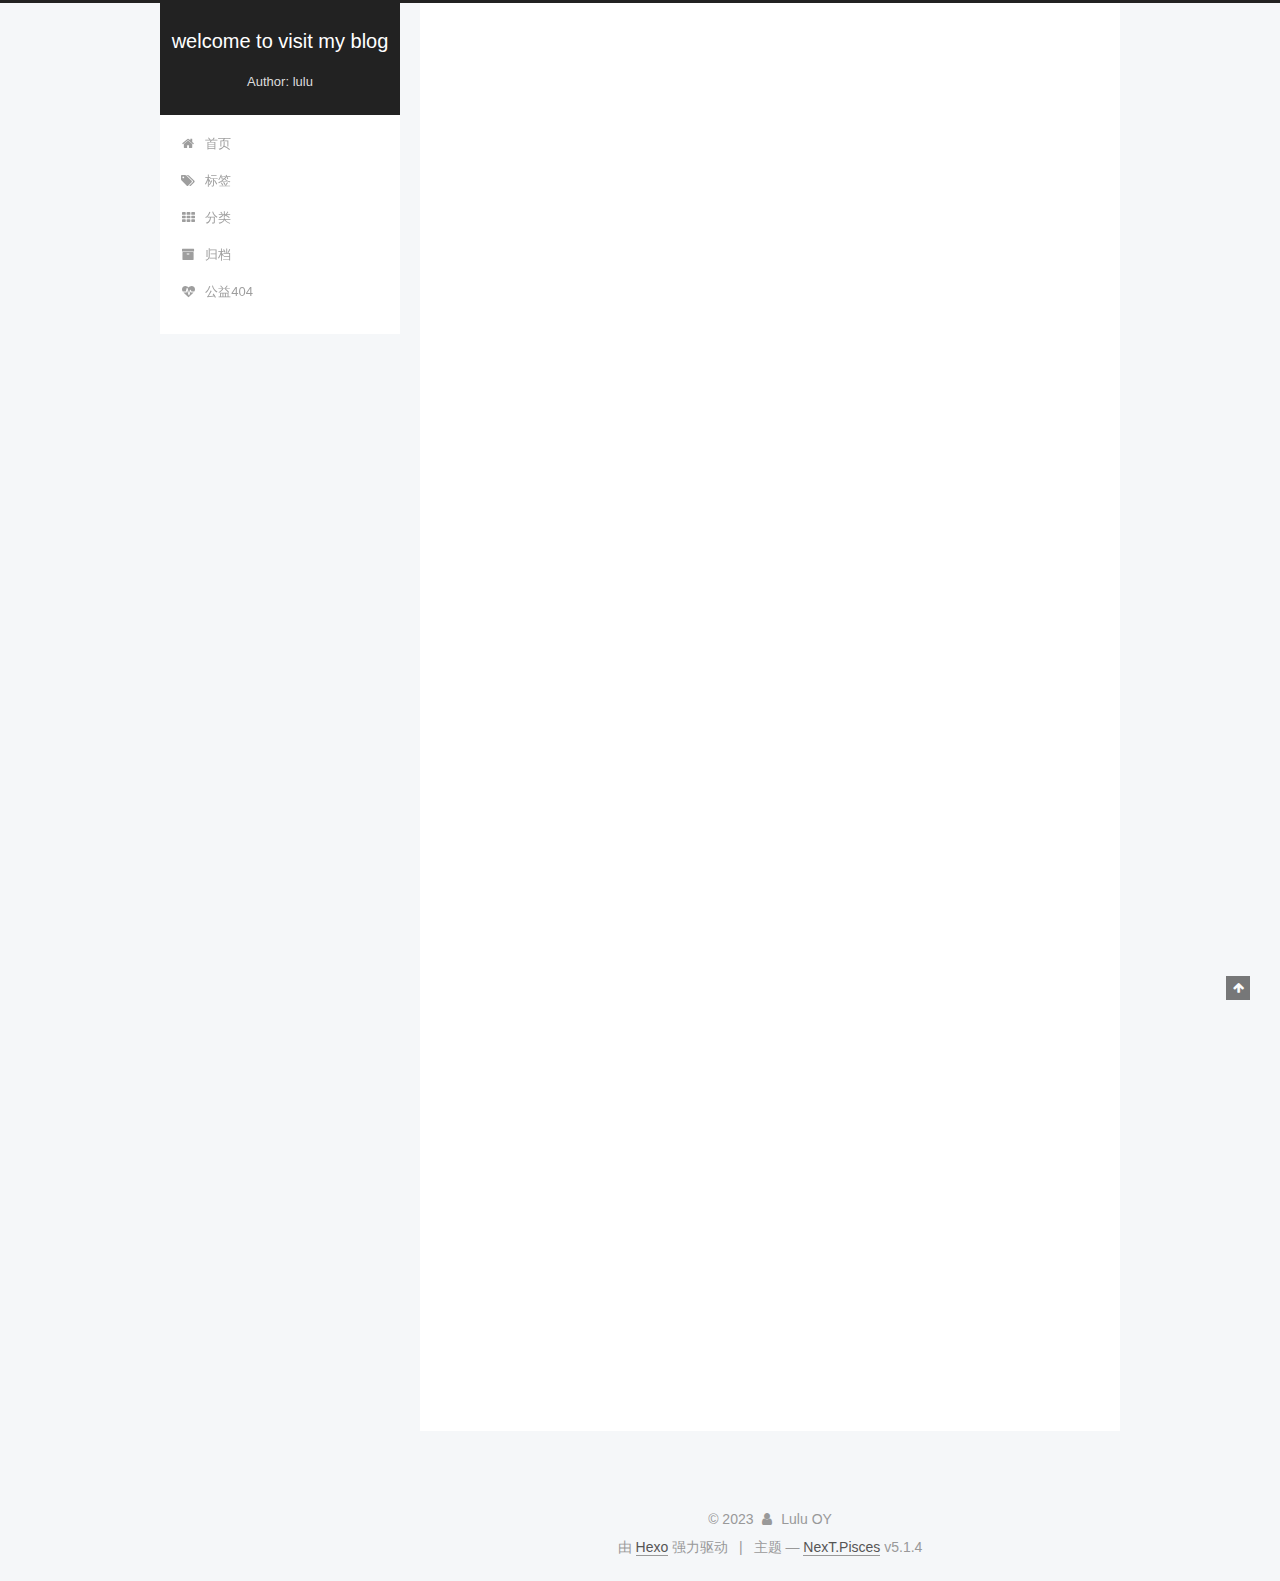
<file: index.html>
<!DOCTYPE html>



  


<html class="theme-next pisces use-motion" lang="zh-Hans">
<head>
  <meta charset="UTF-8"/>
<meta http-equiv="X-UA-Compatible" content="IE=edge" />
<meta name="viewport" content="width=device-width, initial-scale=1, maximum-scale=1"/>
<meta name="theme-color" content="#222">









<meta http-equiv="Cache-Control" content="no-transform" />
<meta http-equiv="Cache-Control" content="no-siteapp" />
















  
  
  <link href="/lib/fancybox/source/jquery.fancybox.css?v=2.1.5" rel="stylesheet" type="text/css" />







<link href="/lib/font-awesome/css/font-awesome.min.css?v=4.6.2" rel="stylesheet" type="text/css" />

<link href="/css/main.css?v=5.1.4" rel="stylesheet" type="text/css" />


  <link rel="apple-touch-icon" sizes="180x180" href="/images/apple-touch-icon-next.png?v=5.1.4">


  <link rel="icon" type="image/png" sizes="32x32" href="/images/favicon-32x32-next.png?v=5.1.4">


  <link rel="icon" type="image/png" sizes="16x16" href="/images/favicon-16x16-next.png?v=5.1.4">


  <link rel="mask-icon" href="/images/logo.svg?v=5.1.4" color="#222">





  <meta name="keywords" content="Hexo, NexT" />










<meta name="description" content="record the problems encountered at work">
<meta property="og:type" content="website">
<meta property="og:title" content="welcome to visit my blog">
<meta property="og:url" content="https://oyllliku.github.io/index.html">
<meta property="og:site_name" content="welcome to visit my blog">
<meta property="og:description" content="record the problems encountered at work">
<meta property="og:locale">
<meta property="article:author" content="Lulu OY">
<meta name="twitter:card" content="summary">



<script type="text/javascript" id="hexo.configurations">
  var NexT = window.NexT || {};
  var CONFIG = {
    root: '',
    scheme: 'Pisces',
    version: '5.1.4',
    sidebar: {"position":"left","display":"post","offset":12,"b2t":false,"scrollpercent":false,"onmobile":false},
    fancybox: true,
    tabs: true,
    motion: {"enable":true,"async":false,"transition":{"post_block":"fadeIn","post_header":"slideDownIn","post_body":"slideDownIn","coll_header":"slideLeftIn","sidebar":"slideUpIn"}},
    duoshuo: {
      userId: '0',
      author: '博主'
    },
    algolia: {
      applicationID: '',
      apiKey: '',
      indexName: '',
      hits: {"per_page":10},
      labels: {"input_placeholder":"Search for Posts","hits_empty":"We didn't find any results for the search: ${query}","hits_stats":"${hits} results found in ${time} ms"}
    }
  };
</script>



  <link rel="canonical" href="https://oyllliku.github.io/"/>





  <title>welcome to visit my blog</title>
  








<meta name="generator" content="Hexo 6.3.0"></head>

<body itemscope itemtype="http://schema.org/WebPage" lang="zh-Hans">

  
  
    
  

  <div class="container sidebar-position-left 
  page-home">
    <div class="headband"></div>

    <header id="header" class="header" itemscope itemtype="http://schema.org/WPHeader">
      <div class="header-inner"><div class="site-brand-wrapper">
  <div class="site-meta ">
    

    <div class="custom-logo-site-title">
      <a href="/"  class="brand" rel="start">
        <span class="logo-line-before"><i></i></span>
        <span class="site-title">welcome to visit my blog</span>
        <span class="logo-line-after"><i></i></span>
      </a>
    </div>
      
        <p class="site-subtitle">Author: lulu</p>
      
  </div>

  <div class="site-nav-toggle">
    <button>
      <span class="btn-bar"></span>
      <span class="btn-bar"></span>
      <span class="btn-bar"></span>
    </button>
  </div>
</div>

<nav class="site-nav">
  

  
    <ul id="menu" class="menu">
      
        
        <li class="menu-item menu-item-home">
          <a href="/" rel="section">
            
              <i class="menu-item-icon fa fa-fw fa-home"></i> <br />
            
            首页
          </a>
        </li>
      
        
        <li class="menu-item menu-item-tags">
          <a href="/tags/" rel="section">
            
              <i class="menu-item-icon fa fa-fw fa-tags"></i> <br />
            
            标签
          </a>
        </li>
      
        
        <li class="menu-item menu-item-categories">
          <a href="/categories/" rel="section">
            
              <i class="menu-item-icon fa fa-fw fa-th"></i> <br />
            
            分类
          </a>
        </li>
      
        
        <li class="menu-item menu-item-archives">
          <a href="/archives/" rel="section">
            
              <i class="menu-item-icon fa fa-fw fa-archive"></i> <br />
            
            归档
          </a>
        </li>
      
        
        <li class="menu-item menu-item-commonweal">
          <a href="/404/" rel="section">
            
              <i class="menu-item-icon fa fa-fw fa-heartbeat"></i> <br />
            
            公益404
          </a>
        </li>
      

      
    </ul>
  

  
</nav>



 </div>
    </header>

    <main id="main" class="main">
      <div class="main-inner">
        <div class="content-wrap">
          <div id="content" class="content">
            
  <section id="posts" class="posts-expand">
    
      

  

  
  
  

  <article class="post post-type-normal" itemscope itemtype="http://schema.org/Article">
  
  
  
  <div class="post-block">
    <link itemprop="mainEntityOfPage" href="https://oyllliku.github.io/2023/06/08/vitualSVNServer/">

    <span hidden itemprop="author" itemscope itemtype="http://schema.org/Person">
      <meta itemprop="name" content="">
      <meta itemprop="description" content="">
      <meta itemprop="image" content="/images/avatar.gif">
    </span>

    <span hidden itemprop="publisher" itemscope itemtype="http://schema.org/Organization">
      <meta itemprop="name" content="welcome to visit my blog">
    </span>

    
      <header class="post-header">

        
        
          <h1 class="post-title" itemprop="name headline">
                
                <a class="post-title-link" href="/2023/06/08/vitualSVNServer/" itemprop="url">安装vitualSVNServer时遇到的问题</a></h1>
        

        <div class="post-meta">
          <span class="post-time">
            
              <span class="post-meta-item-icon">
                <i class="fa fa-calendar-o"></i>
              </span>
              
                <span class="post-meta-item-text">发表于</span>
              
              <time title="创建于" itemprop="dateCreated datePublished" datetime="2023-06-08T17:20:28+08:00">
                2023-06-08
              </time>
            

            

            
          </span>

          

          
            
          

          
          

          

          

          

        </div>
      </header>
    

    
    
    
    <div class="post-body" itemprop="articleBody">

      
      

      
        
          
            <h3 id="在vitualSVNServer安装的时候遇到如下问题："><a href="#在vitualSVNServer安装的时候遇到如下问题：" class="headerlink" title="在vitualSVNServer安装的时候遇到如下问题："></a>在vitualSVNServer安装的时候遇到如下问题：</h3><p><img src="https://oyllliku.github.io/2023/06/08/vitualSVNServer/1686218153353.png" alt="1686218153353"></p>
<h3 id="看网上很多操作，有一条叫我去掉勾选这个"><a href="#看网上很多操作，有一条叫我去掉勾选这个" class="headerlink" title="看网上很多操作，有一条叫我去掉勾选这个"></a>看网上很多操作，有一条叫我去掉勾选这个</h3><p><img src="https://oyllliku.github.io/2023/06/08/vitualSVNServer/1686218174744.png" alt="1686218174744"></p>
<p>但是结果都没有操作成功。于是我打算试一试，在安装的时候不立马选择finish，而是看一看安装的日志：</p>
<p>上面显示的跟这个对话框显示的一样，但是对话框我没有认真看，原来是因为我的计算机名称不符合规范，于是我修改了计算机名称，重启之后安装成功！</p>

          
        
      
    </div>
    
    
    

    

    

    

    <footer class="post-footer">
      

      

      

      
      
        <div class="post-eof"></div>
      
    </footer>
  </div>
  
  
  
  </article>


    
  </section>

  


          </div>
          


          

        </div>
        
          
  
  <div class="sidebar-toggle">
    <div class="sidebar-toggle-line-wrap">
      <span class="sidebar-toggle-line sidebar-toggle-line-first"></span>
      <span class="sidebar-toggle-line sidebar-toggle-line-middle"></span>
      <span class="sidebar-toggle-line sidebar-toggle-line-last"></span>
    </div>
  </div>

  <aside id="sidebar" class="sidebar">
    
    <div class="sidebar-inner">

      

      

      <section class="site-overview-wrap sidebar-panel sidebar-panel-active">
        <div class="site-overview">
          <div class="site-author motion-element" itemprop="author" itemscope itemtype="http://schema.org/Person">
            
              <p class="site-author-name" itemprop="name"></p>
              <p class="site-description motion-element" itemprop="description"></p>
          </div>

          <nav class="site-state motion-element">

            
              <div class="site-state-item site-state-posts">
              
                <a href="/archives/%7C%7Carchive">
              
                  <span class="site-state-item-count">1</span>
                  <span class="site-state-item-name">日志</span>
                </a>
              </div>
            

            

            
              
              
              <div class="site-state-item site-state-tags">
                
                  <span class="site-state-item-count">1</span>
                  <span class="site-state-item-name">标签</span>
                
              </div>
            

          </nav>

          

          

          
          

          
          

          

        </div>
      </section>

      

      

    </div>
  </aside>


        
      </div>
    </main>

    <footer id="footer" class="footer">
      <div class="footer-inner">
        <div class="copyright">&copy; <span itemprop="copyrightYear">2023</span>
  <span class="with-love">
    <i class="fa fa-user"></i>
  </span>
  <span class="author" itemprop="copyrightHolder">Lulu OY</span>

  
</div>


  <div class="powered-by">由 <a class="theme-link" target="_blank" href="https://hexo.io">Hexo</a> 强力驱动</div>



  <span class="post-meta-divider">|</span>



  <div class="theme-info">主题 &mdash; <a class="theme-link" target="_blank" href="https://github.com/iissnan/hexo-theme-next">NexT.Pisces</a> v5.1.4</div>




        







        
      </div>
    </footer>

    
      <div class="back-to-top">
        <i class="fa fa-arrow-up"></i>
        
      </div>
    

    

  </div>

  

<script type="text/javascript">
  if (Object.prototype.toString.call(window.Promise) !== '[object Function]') {
    window.Promise = null;
  }
</script>









  












  
  
    <script type="text/javascript" src="/lib/jquery/index.js?v=2.1.3"></script>
  

  
  
    <script type="text/javascript" src="/lib/fastclick/lib/fastclick.min.js?v=1.0.6"></script>
  

  
  
    <script type="text/javascript" src="/lib/jquery_lazyload/jquery.lazyload.js?v=1.9.7"></script>
  

  
  
    <script type="text/javascript" src="/lib/velocity/velocity.min.js?v=1.2.1"></script>
  

  
  
    <script type="text/javascript" src="/lib/velocity/velocity.ui.min.js?v=1.2.1"></script>
  

  
  
    <script type="text/javascript" src="/lib/fancybox/source/jquery.fancybox.pack.js?v=2.1.5"></script>
  


  


  <script type="text/javascript" src="/js/src/utils.js?v=5.1.4"></script>

  <script type="text/javascript" src="/js/src/motion.js?v=5.1.4"></script>



  
  


  <script type="text/javascript" src="/js/src/affix.js?v=5.1.4"></script>

  <script type="text/javascript" src="/js/src/schemes/pisces.js?v=5.1.4"></script>



  

  


  <script type="text/javascript" src="/js/src/bootstrap.js?v=5.1.4"></script>



  


  




	





  





  












  





  

  

  

  
  

  

  

  

</body>
</html>
</file>
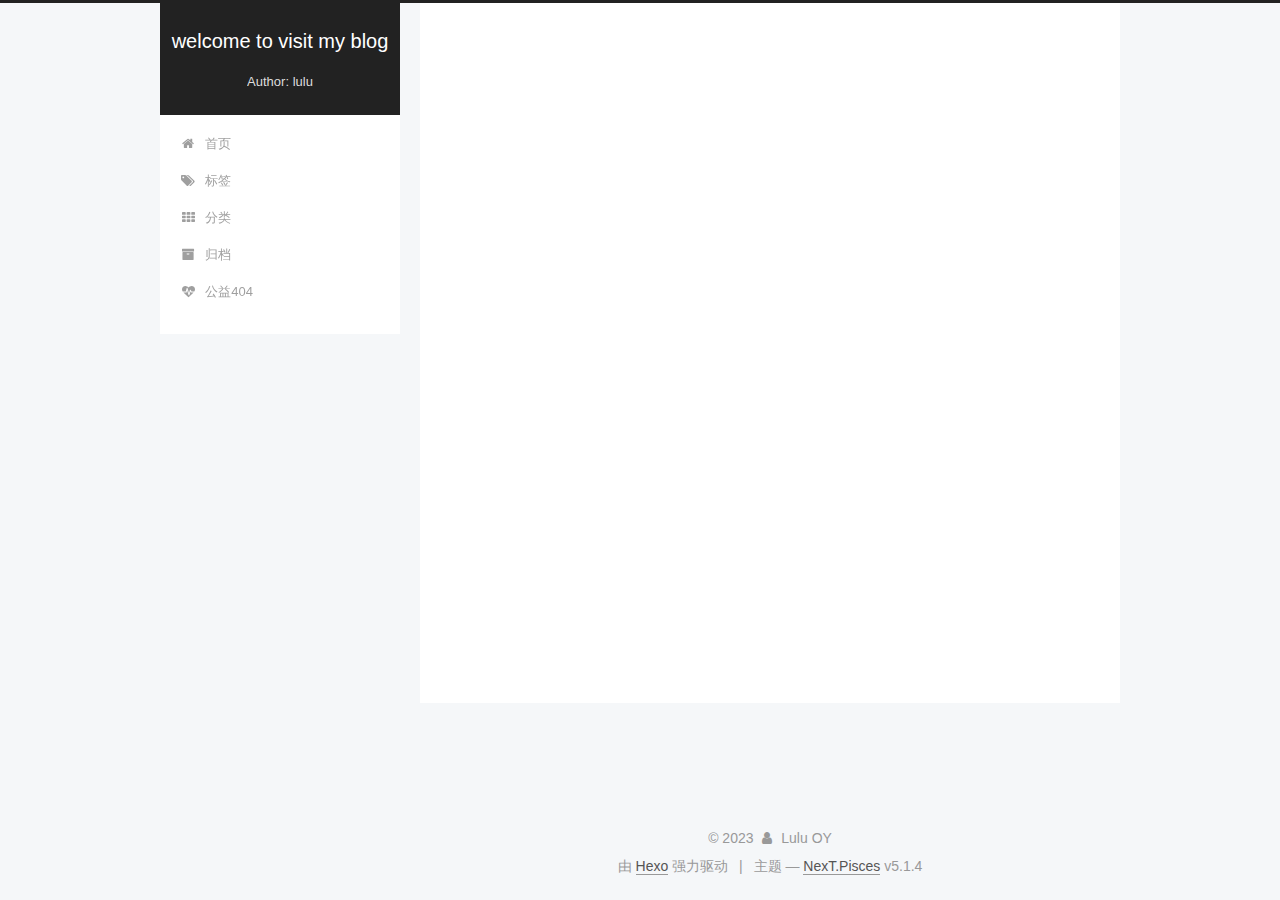
<file: archives/index.html>
<!DOCTYPE html>



  


<html class="theme-next pisces use-motion" lang="zh-Hans">
<head>
  <meta charset="UTF-8"/>
<meta http-equiv="X-UA-Compatible" content="IE=edge" />
<meta name="viewport" content="width=device-width, initial-scale=1, maximum-scale=1"/>
<meta name="theme-color" content="#222">









<meta http-equiv="Cache-Control" content="no-transform" />
<meta http-equiv="Cache-Control" content="no-siteapp" />
















  
  
  <link href="/lib/fancybox/source/jquery.fancybox.css?v=2.1.5" rel="stylesheet" type="text/css" />







<link href="/lib/font-awesome/css/font-awesome.min.css?v=4.6.2" rel="stylesheet" type="text/css" />

<link href="/css/main.css?v=5.1.4" rel="stylesheet" type="text/css" />


  <link rel="apple-touch-icon" sizes="180x180" href="/images/apple-touch-icon-next.png?v=5.1.4">


  <link rel="icon" type="image/png" sizes="32x32" href="/images/favicon-32x32-next.png?v=5.1.4">


  <link rel="icon" type="image/png" sizes="16x16" href="/images/favicon-16x16-next.png?v=5.1.4">


  <link rel="mask-icon" href="/images/logo.svg?v=5.1.4" color="#222">





  <meta name="keywords" content="Hexo, NexT" />










<meta name="description" content="record the problems encountered at work">
<meta property="og:type" content="website">
<meta property="og:title" content="welcome to visit my blog">
<meta property="og:url" content="https://oyllliku.github.io/archives/index.html">
<meta property="og:site_name" content="welcome to visit my blog">
<meta property="og:description" content="record the problems encountered at work">
<meta property="og:locale">
<meta property="article:author" content="Lulu OY">
<meta name="twitter:card" content="summary">



<script type="text/javascript" id="hexo.configurations">
  var NexT = window.NexT || {};
  var CONFIG = {
    root: '',
    scheme: 'Pisces',
    version: '5.1.4',
    sidebar: {"position":"left","display":"post","offset":12,"b2t":false,"scrollpercent":false,"onmobile":false},
    fancybox: true,
    tabs: true,
    motion: {"enable":true,"async":false,"transition":{"post_block":"fadeIn","post_header":"slideDownIn","post_body":"slideDownIn","coll_header":"slideLeftIn","sidebar":"slideUpIn"}},
    duoshuo: {
      userId: '0',
      author: '博主'
    },
    algolia: {
      applicationID: '',
      apiKey: '',
      indexName: '',
      hits: {"per_page":10},
      labels: {"input_placeholder":"Search for Posts","hits_empty":"We didn't find any results for the search: ${query}","hits_stats":"${hits} results found in ${time} ms"}
    }
  };
</script>



  <link rel="canonical" href="https://oyllliku.github.io/archives/"/>





  <title>归档 | welcome to visit my blog</title>
  








<meta name="generator" content="Hexo 6.3.0"></head>

<body itemscope itemtype="http://schema.org/WebPage" lang="zh-Hans">

  
  
    
  

  <div class="container sidebar-position-left page-archive">
    <div class="headband"></div>

    <header id="header" class="header" itemscope itemtype="http://schema.org/WPHeader">
      <div class="header-inner"><div class="site-brand-wrapper">
  <div class="site-meta ">
    

    <div class="custom-logo-site-title">
      <a href="/"  class="brand" rel="start">
        <span class="logo-line-before"><i></i></span>
        <span class="site-title">welcome to visit my blog</span>
        <span class="logo-line-after"><i></i></span>
      </a>
    </div>
      
        <p class="site-subtitle">Author: lulu</p>
      
  </div>

  <div class="site-nav-toggle">
    <button>
      <span class="btn-bar"></span>
      <span class="btn-bar"></span>
      <span class="btn-bar"></span>
    </button>
  </div>
</div>

<nav class="site-nav">
  

  
    <ul id="menu" class="menu">
      
        
        <li class="menu-item menu-item-home">
          <a href="/" rel="section">
            
              <i class="menu-item-icon fa fa-fw fa-home"></i> <br />
            
            首页
          </a>
        </li>
      
        
        <li class="menu-item menu-item-tags">
          <a href="/tags/" rel="section">
            
              <i class="menu-item-icon fa fa-fw fa-tags"></i> <br />
            
            标签
          </a>
        </li>
      
        
        <li class="menu-item menu-item-categories">
          <a href="/categories/" rel="section">
            
              <i class="menu-item-icon fa fa-fw fa-th"></i> <br />
            
            分类
          </a>
        </li>
      
        
        <li class="menu-item menu-item-archives">
          <a href="/archives/" rel="section">
            
              <i class="menu-item-icon fa fa-fw fa-archive"></i> <br />
            
            归档
          </a>
        </li>
      
        
        <li class="menu-item menu-item-commonweal">
          <a href="/404/" rel="section">
            
              <i class="menu-item-icon fa fa-fw fa-heartbeat"></i> <br />
            
            公益404
          </a>
        </li>
      

      
    </ul>
  

  
</nav>



 </div>
    </header>

    <main id="main" class="main">
      <div class="main-inner">
        <div class="content-wrap">
          <div id="content" class="content">
            

  
  
  
  <div class="post-block archive">
    <div id="posts" class="posts-collapse">
      <span class="archive-move-on"></span>

      <span class="archive-page-counter">
        
        
        
          
        
        嗯..! 目前共计 1 篇日志。 继续努力。
      </span>

      

        
        
        

        
          
          <div class="collection-title">
            <h1 class="archive-year" id="archive-year-2023">2023</h1>
          </div>
        
        

        

  <article class="post post-type-normal" itemscope itemtype="http://schema.org/Article">
    <header class="post-header">

      <h2 class="post-title">
        
            <a class="post-title-link" href="/2023/06/08/vitualSVNServer/" itemprop="url">
              
                <span itemprop="name">安装vitualSVNServer时遇到的问题</span>
              
            </a>
        
      </h2>

      <div class="post-meta">
        <time class="post-time" itemprop="dateCreated"
              datetime="2023-06-08T17:20:28+08:00"
              content="2023-06-08" >
          06-08
        </time>
      </div>

    </header>
  </article>



      

    </div>
  </div>
  
  
  

  



          </div>
          


          

        </div>
        
          
  
  <div class="sidebar-toggle">
    <div class="sidebar-toggle-line-wrap">
      <span class="sidebar-toggle-line sidebar-toggle-line-first"></span>
      <span class="sidebar-toggle-line sidebar-toggle-line-middle"></span>
      <span class="sidebar-toggle-line sidebar-toggle-line-last"></span>
    </div>
  </div>

  <aside id="sidebar" class="sidebar">
    
    <div class="sidebar-inner">

      

      

      <section class="site-overview-wrap sidebar-panel sidebar-panel-active">
        <div class="site-overview">
          <div class="site-author motion-element" itemprop="author" itemscope itemtype="http://schema.org/Person">
            
              <p class="site-author-name" itemprop="name"></p>
              <p class="site-description motion-element" itemprop="description"></p>
          </div>

          <nav class="site-state motion-element">

            
              <div class="site-state-item site-state-posts">
              
                <a href="/archives/%7C%7Carchive">
              
                  <span class="site-state-item-count">1</span>
                  <span class="site-state-item-name">日志</span>
                </a>
              </div>
            

            

            
              
              
              <div class="site-state-item site-state-tags">
                
                  <span class="site-state-item-count">1</span>
                  <span class="site-state-item-name">标签</span>
                
              </div>
            

          </nav>

          

          

          
          

          
          

          

        </div>
      </section>

      

      

    </div>
  </aside>


        
      </div>
    </main>

    <footer id="footer" class="footer">
      <div class="footer-inner">
        <div class="copyright">&copy; <span itemprop="copyrightYear">2023</span>
  <span class="with-love">
    <i class="fa fa-user"></i>
  </span>
  <span class="author" itemprop="copyrightHolder">Lulu OY</span>

  
</div>


  <div class="powered-by">由 <a class="theme-link" target="_blank" href="https://hexo.io">Hexo</a> 强力驱动</div>



  <span class="post-meta-divider">|</span>



  <div class="theme-info">主题 &mdash; <a class="theme-link" target="_blank" href="https://github.com/iissnan/hexo-theme-next">NexT.Pisces</a> v5.1.4</div>




        







        
      </div>
    </footer>

    
      <div class="back-to-top">
        <i class="fa fa-arrow-up"></i>
        
      </div>
    

    

  </div>

  

<script type="text/javascript">
  if (Object.prototype.toString.call(window.Promise) !== '[object Function]') {
    window.Promise = null;
  }
</script>









  












  
  
    <script type="text/javascript" src="/lib/jquery/index.js?v=2.1.3"></script>
  

  
  
    <script type="text/javascript" src="/lib/fastclick/lib/fastclick.min.js?v=1.0.6"></script>
  

  
  
    <script type="text/javascript" src="/lib/jquery_lazyload/jquery.lazyload.js?v=1.9.7"></script>
  

  
  
    <script type="text/javascript" src="/lib/velocity/velocity.min.js?v=1.2.1"></script>
  

  
  
    <script type="text/javascript" src="/lib/velocity/velocity.ui.min.js?v=1.2.1"></script>
  

  
  
    <script type="text/javascript" src="/lib/fancybox/source/jquery.fancybox.pack.js?v=2.1.5"></script>
  


  


  <script type="text/javascript" src="/js/src/utils.js?v=5.1.4"></script>

  <script type="text/javascript" src="/js/src/motion.js?v=5.1.4"></script>



  
  


  <script type="text/javascript" src="/js/src/affix.js?v=5.1.4"></script>

  <script type="text/javascript" src="/js/src/schemes/pisces.js?v=5.1.4"></script>



  

  


  <script type="text/javascript" src="/js/src/bootstrap.js?v=5.1.4"></script>



  


  




	





  





  












  





  

  

  

  
  

  

  

  

</body>
</html>
</file>
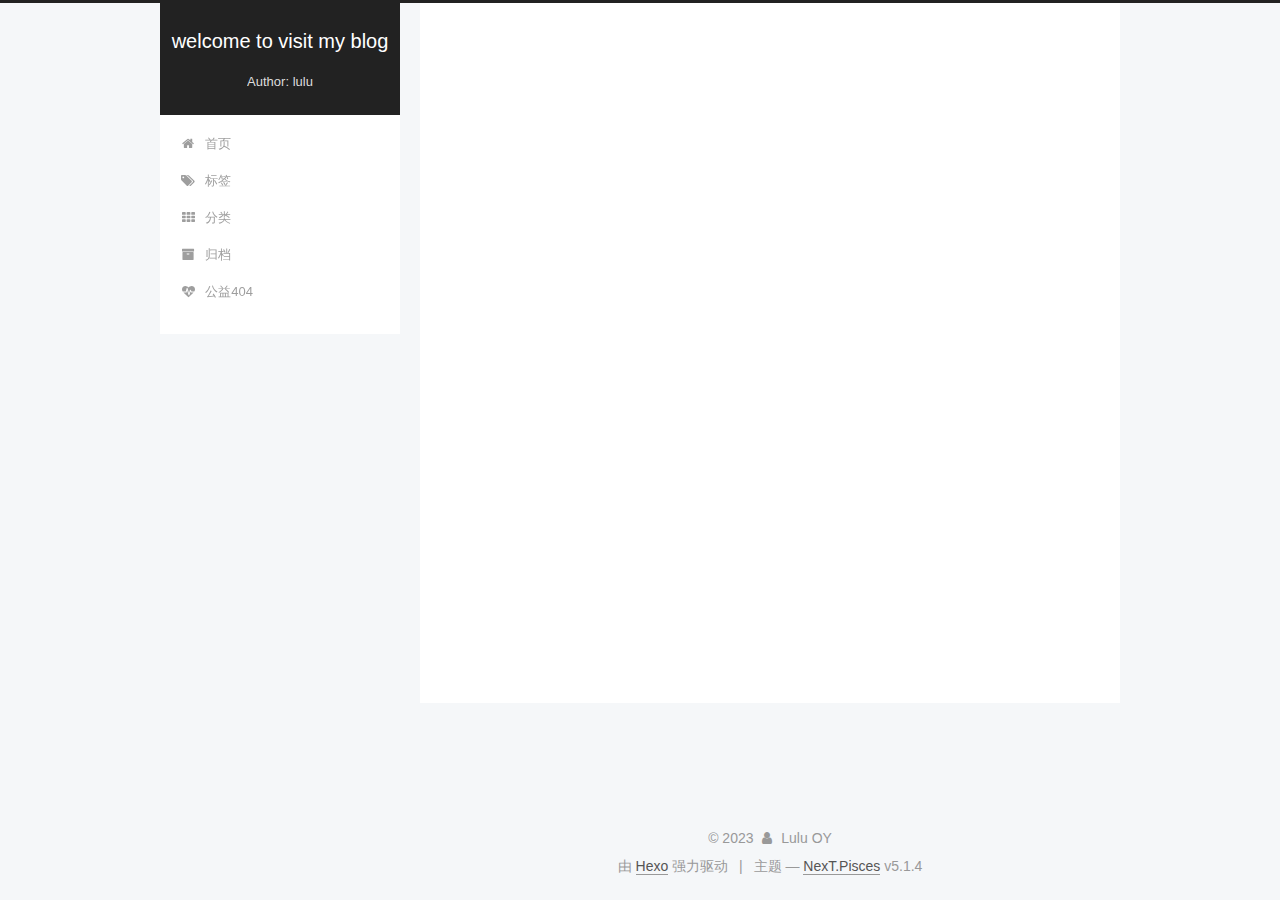
<file: categories/index.html>
<!DOCTYPE html>



  


<html class="theme-next pisces use-motion" lang="zh-Hans">
<head>
  <meta charset="UTF-8"/>
<meta http-equiv="X-UA-Compatible" content="IE=edge" />
<meta name="viewport" content="width=device-width, initial-scale=1, maximum-scale=1"/>
<meta name="theme-color" content="#222">









<meta http-equiv="Cache-Control" content="no-transform" />
<meta http-equiv="Cache-Control" content="no-siteapp" />
















  
  
  <link href="/lib/fancybox/source/jquery.fancybox.css?v=2.1.5" rel="stylesheet" type="text/css" />







<link href="/lib/font-awesome/css/font-awesome.min.css?v=4.6.2" rel="stylesheet" type="text/css" />

<link href="/css/main.css?v=5.1.4" rel="stylesheet" type="text/css" />


  <link rel="apple-touch-icon" sizes="180x180" href="/images/apple-touch-icon-next.png?v=5.1.4">


  <link rel="icon" type="image/png" sizes="32x32" href="/images/favicon-32x32-next.png?v=5.1.4">


  <link rel="icon" type="image/png" sizes="16x16" href="/images/favicon-16x16-next.png?v=5.1.4">


  <link rel="mask-icon" href="/images/logo.svg?v=5.1.4" color="#222">





  <meta name="keywords" content="Hexo, NexT" />










<meta name="description" content="record the problems encountered at work">
<meta property="og:type" content="website">
<meta property="og:title" content="categories">
<meta property="og:url" content="https://oyllliku.github.io/categories/index.html">
<meta property="og:site_name" content="welcome to visit my blog">
<meta property="og:description" content="record the problems encountered at work">
<meta property="og:locale">
<meta property="article:published_time" content="2023-06-09T01:41:01.000Z">
<meta property="article:modified_time" content="2023-06-09T01:42:09.317Z">
<meta property="article:author" content="Lulu OY">
<meta name="twitter:card" content="summary">



<script type="text/javascript" id="hexo.configurations">
  var NexT = window.NexT || {};
  var CONFIG = {
    root: '',
    scheme: 'Pisces',
    version: '5.1.4',
    sidebar: {"position":"left","display":"post","offset":12,"b2t":false,"scrollpercent":false,"onmobile":false},
    fancybox: true,
    tabs: true,
    motion: {"enable":true,"async":false,"transition":{"post_block":"fadeIn","post_header":"slideDownIn","post_body":"slideDownIn","coll_header":"slideLeftIn","sidebar":"slideUpIn"}},
    duoshuo: {
      userId: '0',
      author: '博主'
    },
    algolia: {
      applicationID: '',
      apiKey: '',
      indexName: '',
      hits: {"per_page":10},
      labels: {"input_placeholder":"Search for Posts","hits_empty":"We didn't find any results for the search: ${query}","hits_stats":"${hits} results found in ${time} ms"}
    }
  };
</script>



  <link rel="canonical" href="https://oyllliku.github.io/categories/"/>





  <title>categories | welcome to visit my blog</title>
  








<meta name="generator" content="Hexo 6.3.0"></head>

<body itemscope itemtype="http://schema.org/WebPage" lang="zh-Hans">

  
  
    
  

  <div class="container sidebar-position-left page-post-detail">
    <div class="headband"></div>

    <header id="header" class="header" itemscope itemtype="http://schema.org/WPHeader">
      <div class="header-inner"><div class="site-brand-wrapper">
  <div class="site-meta ">
    

    <div class="custom-logo-site-title">
      <a href="/"  class="brand" rel="start">
        <span class="logo-line-before"><i></i></span>
        <span class="site-title">welcome to visit my blog</span>
        <span class="logo-line-after"><i></i></span>
      </a>
    </div>
      
        <p class="site-subtitle">Author: lulu</p>
      
  </div>

  <div class="site-nav-toggle">
    <button>
      <span class="btn-bar"></span>
      <span class="btn-bar"></span>
      <span class="btn-bar"></span>
    </button>
  </div>
</div>

<nav class="site-nav">
  

  
    <ul id="menu" class="menu">
      
        
        <li class="menu-item menu-item-home">
          <a href="/" rel="section">
            
              <i class="menu-item-icon fa fa-fw fa-home"></i> <br />
            
            首页
          </a>
        </li>
      
        
        <li class="menu-item menu-item-tags">
          <a href="/tags/" rel="section">
            
              <i class="menu-item-icon fa fa-fw fa-tags"></i> <br />
            
            标签
          </a>
        </li>
      
        
        <li class="menu-item menu-item-categories">
          <a href="/categories/" rel="section">
            
              <i class="menu-item-icon fa fa-fw fa-th"></i> <br />
            
            分类
          </a>
        </li>
      
        
        <li class="menu-item menu-item-archives">
          <a href="/archives/" rel="section">
            
              <i class="menu-item-icon fa fa-fw fa-archive"></i> <br />
            
            归档
          </a>
        </li>
      
        
        <li class="menu-item menu-item-commonweal">
          <a href="/404/" rel="section">
            
              <i class="menu-item-icon fa fa-fw fa-heartbeat"></i> <br />
            
            公益404
          </a>
        </li>
      

      
    </ul>
  

  
</nav>



 </div>
    </header>

    <main id="main" class="main">
      <div class="main-inner">
        <div class="content-wrap">
          <div id="content" class="content">
            

  <div id="posts" class="posts-expand">
    
    
    
    <div class="post-block page">
      <header class="post-header">

	<h1 class="post-title" itemprop="name headline">categories</h1>



</header>

      
      
      
      <div class="post-body">
        
        
          <div class="category-all-page">
            <div class="category-all-title">
                暂无分类
            </div>
            <div class="category-all">
              
            </div>
          </div>
        
      </div>
      
      
      
    </div>
    
    
    
  </div>


          </div>
          


          

  



        </div>
        
          
  
  <div class="sidebar-toggle">
    <div class="sidebar-toggle-line-wrap">
      <span class="sidebar-toggle-line sidebar-toggle-line-first"></span>
      <span class="sidebar-toggle-line sidebar-toggle-line-middle"></span>
      <span class="sidebar-toggle-line sidebar-toggle-line-last"></span>
    </div>
  </div>

  <aside id="sidebar" class="sidebar">
    
    <div class="sidebar-inner">

      

      

      <section class="site-overview-wrap sidebar-panel sidebar-panel-active">
        <div class="site-overview">
          <div class="site-author motion-element" itemprop="author" itemscope itemtype="http://schema.org/Person">
            
              <p class="site-author-name" itemprop="name"></p>
              <p class="site-description motion-element" itemprop="description"></p>
          </div>

          <nav class="site-state motion-element">

            
              <div class="site-state-item site-state-posts">
              
                <a href="/archives/%7C%7Carchive">
              
                  <span class="site-state-item-count">1</span>
                  <span class="site-state-item-name">日志</span>
                </a>
              </div>
            

            

            
              
              
              <div class="site-state-item site-state-tags">
                
                  <span class="site-state-item-count">1</span>
                  <span class="site-state-item-name">标签</span>
                
              </div>
            

          </nav>

          

          

          
          

          
          

          

        </div>
      </section>

      

      

    </div>
  </aside>


        
      </div>
    </main>

    <footer id="footer" class="footer">
      <div class="footer-inner">
        <div class="copyright">&copy; <span itemprop="copyrightYear">2023</span>
  <span class="with-love">
    <i class="fa fa-user"></i>
  </span>
  <span class="author" itemprop="copyrightHolder">Lulu OY</span>

  
</div>


  <div class="powered-by">由 <a class="theme-link" target="_blank" href="https://hexo.io">Hexo</a> 强力驱动</div>



  <span class="post-meta-divider">|</span>



  <div class="theme-info">主题 &mdash; <a class="theme-link" target="_blank" href="https://github.com/iissnan/hexo-theme-next">NexT.Pisces</a> v5.1.4</div>




        







        
      </div>
    </footer>

    
      <div class="back-to-top">
        <i class="fa fa-arrow-up"></i>
        
      </div>
    

    

  </div>

  

<script type="text/javascript">
  if (Object.prototype.toString.call(window.Promise) !== '[object Function]') {
    window.Promise = null;
  }
</script>









  












  
  
    <script type="text/javascript" src="/lib/jquery/index.js?v=2.1.3"></script>
  

  
  
    <script type="text/javascript" src="/lib/fastclick/lib/fastclick.min.js?v=1.0.6"></script>
  

  
  
    <script type="text/javascript" src="/lib/jquery_lazyload/jquery.lazyload.js?v=1.9.7"></script>
  

  
  
    <script type="text/javascript" src="/lib/velocity/velocity.min.js?v=1.2.1"></script>
  

  
  
    <script type="text/javascript" src="/lib/velocity/velocity.ui.min.js?v=1.2.1"></script>
  

  
  
    <script type="text/javascript" src="/lib/fancybox/source/jquery.fancybox.pack.js?v=2.1.5"></script>
  


  


  <script type="text/javascript" src="/js/src/utils.js?v=5.1.4"></script>

  <script type="text/javascript" src="/js/src/motion.js?v=5.1.4"></script>



  
  


  <script type="text/javascript" src="/js/src/affix.js?v=5.1.4"></script>

  <script type="text/javascript" src="/js/src/schemes/pisces.js?v=5.1.4"></script>



  
  <script type="text/javascript" src="/js/src/scrollspy.js?v=5.1.4"></script>
<script type="text/javascript" src="/js/src/post-details.js?v=5.1.4"></script>



  


  <script type="text/javascript" src="/js/src/bootstrap.js?v=5.1.4"></script>



  


  




	





  





  












  





  

  

  

  
  

  

  

  

</body>
</html>
</file>
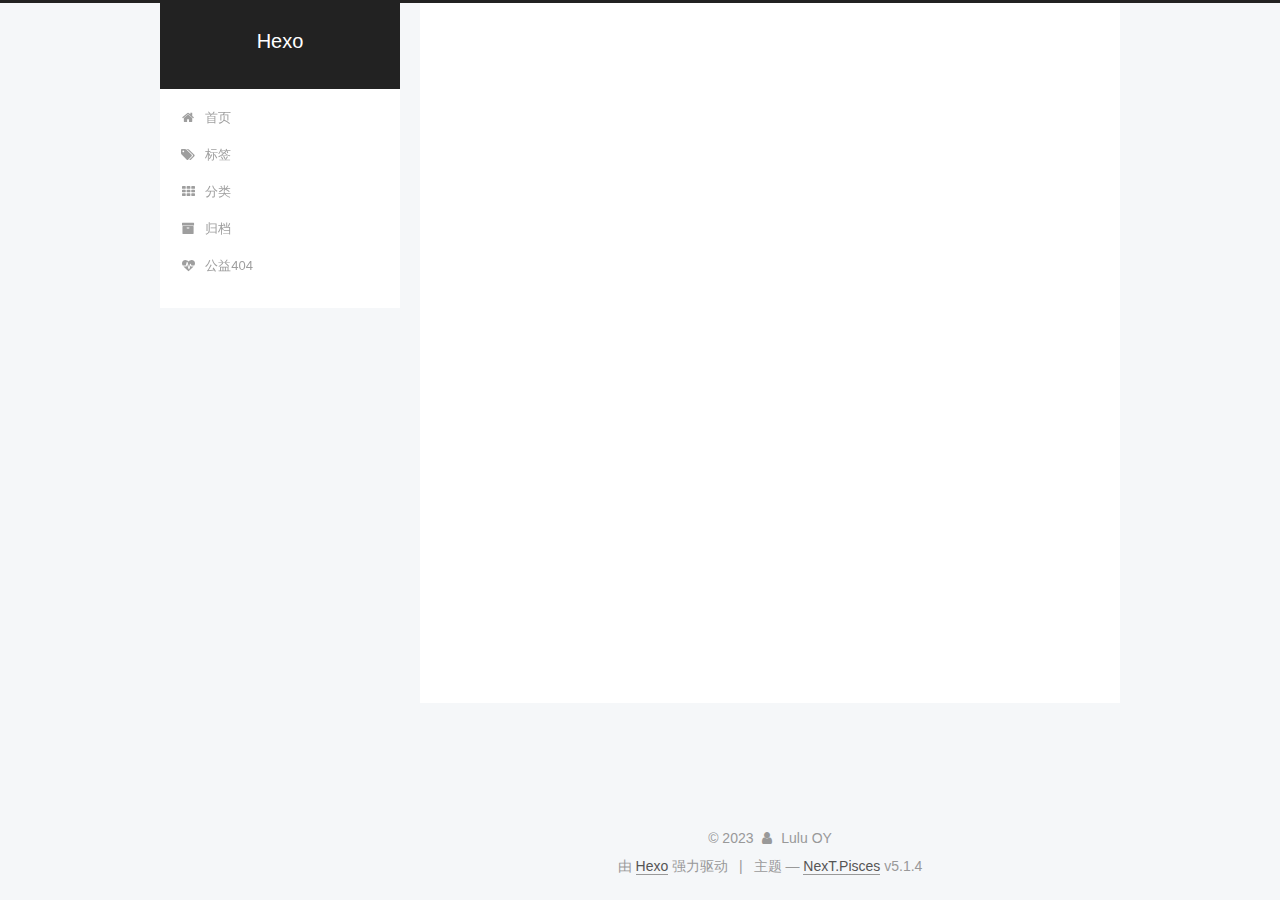
<file: archives/2023/index.html>
<!DOCTYPE html>



  


<html class="theme-next pisces use-motion" lang="zh-Hans">
<head>
  <meta charset="UTF-8"/>
<meta http-equiv="X-UA-Compatible" content="IE=edge" />
<meta name="viewport" content="width=device-width, initial-scale=1, maximum-scale=1"/>
<meta name="theme-color" content="#222">









<meta http-equiv="Cache-Control" content="no-transform" />
<meta http-equiv="Cache-Control" content="no-siteapp" />
















  
  
  <link href="/lib/fancybox/source/jquery.fancybox.css?v=2.1.5" rel="stylesheet" type="text/css" />







<link href="/lib/font-awesome/css/font-awesome.min.css?v=4.6.2" rel="stylesheet" type="text/css" />

<link href="/css/main.css?v=5.1.4" rel="stylesheet" type="text/css" />


  <link rel="apple-touch-icon" sizes="180x180" href="/images/apple-touch-icon-next.png?v=5.1.4">


  <link rel="icon" type="image/png" sizes="32x32" href="/images/favicon-32x32-next.png?v=5.1.4">


  <link rel="icon" type="image/png" sizes="16x16" href="/images/favicon-16x16-next.png?v=5.1.4">


  <link rel="mask-icon" href="/images/logo.svg?v=5.1.4" color="#222">





  <meta name="keywords" content="Hexo, NexT" />










<meta name="description" content="Welcome to visit my blog">
<meta property="og:type" content="website">
<meta property="og:title" content="Hexo">
<meta property="og:url" content="https://oyllliku.github.io/archives/2023/index.html">
<meta property="og:site_name" content="Hexo">
<meta property="og:description" content="Welcome to visit my blog">
<meta property="og:locale">
<meta property="article:author" content="Lulu OY">
<meta name="twitter:card" content="summary">



<script type="text/javascript" id="hexo.configurations">
  var NexT = window.NexT || {};
  var CONFIG = {
    root: '',
    scheme: 'Pisces',
    version: '5.1.4',
    sidebar: {"position":"left","display":"post","offset":12,"b2t":false,"scrollpercent":false,"onmobile":false},
    fancybox: true,
    tabs: true,
    motion: {"enable":true,"async":false,"transition":{"post_block":"fadeIn","post_header":"slideDownIn","post_body":"slideDownIn","coll_header":"slideLeftIn","sidebar":"slideUpIn"}},
    duoshuo: {
      userId: '0',
      author: '博主'
    },
    algolia: {
      applicationID: '',
      apiKey: '',
      indexName: '',
      hits: {"per_page":10},
      labels: {"input_placeholder":"Search for Posts","hits_empty":"We didn't find any results for the search: ${query}","hits_stats":"${hits} results found in ${time} ms"}
    }
  };
</script>



  <link rel="canonical" href="https://oyllliku.github.io/archives/2023/"/>





  <title>归档 | Hexo</title>
  








<meta name="generator" content="Hexo 6.3.0"></head>

<body itemscope itemtype="http://schema.org/WebPage" lang="zh-Hans">

  
  
    
  

  <div class="container sidebar-position-left page-archive">
    <div class="headband"></div>

    <header id="header" class="header" itemscope itemtype="http://schema.org/WPHeader">
      <div class="header-inner"><div class="site-brand-wrapper">
  <div class="site-meta ">
    

    <div class="custom-logo-site-title">
      <a href="/"  class="brand" rel="start">
        <span class="logo-line-before"><i></i></span>
        <span class="site-title">Hexo</span>
        <span class="logo-line-after"><i></i></span>
      </a>
    </div>
      
        <p class="site-subtitle"></p>
      
  </div>

  <div class="site-nav-toggle">
    <button>
      <span class="btn-bar"></span>
      <span class="btn-bar"></span>
      <span class="btn-bar"></span>
    </button>
  </div>
</div>

<nav class="site-nav">
  

  
    <ul id="menu" class="menu">
      
        
        <li class="menu-item menu-item-home">
          <a href="/%20" rel="section">
            
              <i class="menu-item-icon fa fa-fw fa-home"></i> <br />
            
            首页
          </a>
        </li>
      
        
        <li class="menu-item menu-item-tags">
          <a href="/tags/%20" rel="section">
            
              <i class="menu-item-icon fa fa-fw fa-tags"></i> <br />
            
            标签
          </a>
        </li>
      
        
        <li class="menu-item menu-item-categories">
          <a href="/categories/%20" rel="section">
            
              <i class="menu-item-icon fa fa-fw fa-th"></i> <br />
            
            分类
          </a>
        </li>
      
        
        <li class="menu-item menu-item-archives">
          <a href="/archives/%20" rel="section">
            
              <i class="menu-item-icon fa fa-fw fa-archive"></i> <br />
            
            归档
          </a>
        </li>
      
        
        <li class="menu-item menu-item-commonweal">
          <a href="/404/%20" rel="section">
            
              <i class="menu-item-icon fa fa-fw fa-heartbeat"></i> <br />
            
            公益404
          </a>
        </li>
      

      
    </ul>
  

  
</nav>



 </div>
    </header>

    <main id="main" class="main">
      <div class="main-inner">
        <div class="content-wrap">
          <div id="content" class="content">
            

  
  
  
  <div class="post-block archive">
    <div id="posts" class="posts-collapse">
      <span class="archive-move-on"></span>

      <span class="archive-page-counter">
        
        
        
          
        
        嗯..! 目前共计 1 篇日志。 继续努力。
      </span>

      

        
        
        

        
          
          <div class="collection-title">
            <h1 class="archive-year" id="archive-year-2023">2023</h1>
          </div>
        
        

        

  <article class="post post-type-normal" itemscope itemtype="http://schema.org/Article">
    <header class="post-header">

      <h2 class="post-title">
        
            <a class="post-title-link" href="/2023/06/08/vitualSVNServer/" itemprop="url">
              
                <span itemprop="name">安装vitualSVNServer时遇到的问题</span>
              
            </a>
        
      </h2>

      <div class="post-meta">
        <time class="post-time" itemprop="dateCreated"
              datetime="2023-06-08T17:20:28+08:00"
              content="2023-06-08" >
          06-08
        </time>
      </div>

    </header>
  </article>



      

    </div>
  </div>
  
  
  

  



          </div>
          


          

        </div>
        
          
  
  <div class="sidebar-toggle">
    <div class="sidebar-toggle-line-wrap">
      <span class="sidebar-toggle-line sidebar-toggle-line-first"></span>
      <span class="sidebar-toggle-line sidebar-toggle-line-middle"></span>
      <span class="sidebar-toggle-line sidebar-toggle-line-last"></span>
    </div>
  </div>

  <aside id="sidebar" class="sidebar">
    
    <div class="sidebar-inner">

      

      

      <section class="site-overview-wrap sidebar-panel sidebar-panel-active">
        <div class="site-overview">
          <div class="site-author motion-element" itemprop="author" itemscope itemtype="http://schema.org/Person">
            
              <p class="site-author-name" itemprop="name"></p>
              <p class="site-description motion-element" itemprop="description"></p>
          </div>

          <nav class="site-state motion-element">

            
              <div class="site-state-item site-state-posts">
              
                <a href="/archives/%20%7C%7C%20archive">
              
                  <span class="site-state-item-count">1</span>
                  <span class="site-state-item-name">日志</span>
                </a>
              </div>
            

            

            
              
              
              <div class="site-state-item site-state-tags">
                
                  <span class="site-state-item-count">1</span>
                  <span class="site-state-item-name">标签</span>
                
              </div>
            

          </nav>

          

          

          
          

          
          

          

        </div>
      </section>

      

      

    </div>
  </aside>


        
      </div>
    </main>

    <footer id="footer" class="footer">
      <div class="footer-inner">
        <div class="copyright">&copy; <span itemprop="copyrightYear">2023</span>
  <span class="with-love">
    <i class="fa fa-user"></i>
  </span>
  <span class="author" itemprop="copyrightHolder">Lulu OY</span>

  
</div>


  <div class="powered-by">由 <a class="theme-link" target="_blank" href="https://hexo.io">Hexo</a> 强力驱动</div>



  <span class="post-meta-divider">|</span>



  <div class="theme-info">主题 &mdash; <a class="theme-link" target="_blank" href="https://github.com/iissnan/hexo-theme-next">NexT.Pisces</a> v5.1.4</div>




        







        
      </div>
    </footer>

    
      <div class="back-to-top">
        <i class="fa fa-arrow-up"></i>
        
      </div>
    

    

  </div>

  

<script type="text/javascript">
  if (Object.prototype.toString.call(window.Promise) !== '[object Function]') {
    window.Promise = null;
  }
</script>









  












  
  
    <script type="text/javascript" src="/lib/jquery/index.js?v=2.1.3"></script>
  

  
  
    <script type="text/javascript" src="/lib/fastclick/lib/fastclick.min.js?v=1.0.6"></script>
  

  
  
    <script type="text/javascript" src="/lib/jquery_lazyload/jquery.lazyload.js?v=1.9.7"></script>
  

  
  
    <script type="text/javascript" src="/lib/velocity/velocity.min.js?v=1.2.1"></script>
  

  
  
    <script type="text/javascript" src="/lib/velocity/velocity.ui.min.js?v=1.2.1"></script>
  

  
  
    <script type="text/javascript" src="/lib/fancybox/source/jquery.fancybox.pack.js?v=2.1.5"></script>
  


  


  <script type="text/javascript" src="/js/src/utils.js?v=5.1.4"></script>

  <script type="text/javascript" src="/js/src/motion.js?v=5.1.4"></script>



  
  


  <script type="text/javascript" src="/js/src/affix.js?v=5.1.4"></script>

  <script type="text/javascript" src="/js/src/schemes/pisces.js?v=5.1.4"></script>



  

  


  <script type="text/javascript" src="/js/src/bootstrap.js?v=5.1.4"></script>



  


  




	





  





  












  





  

  

  

  
  

  

  

  

</body>
</html>
</file>
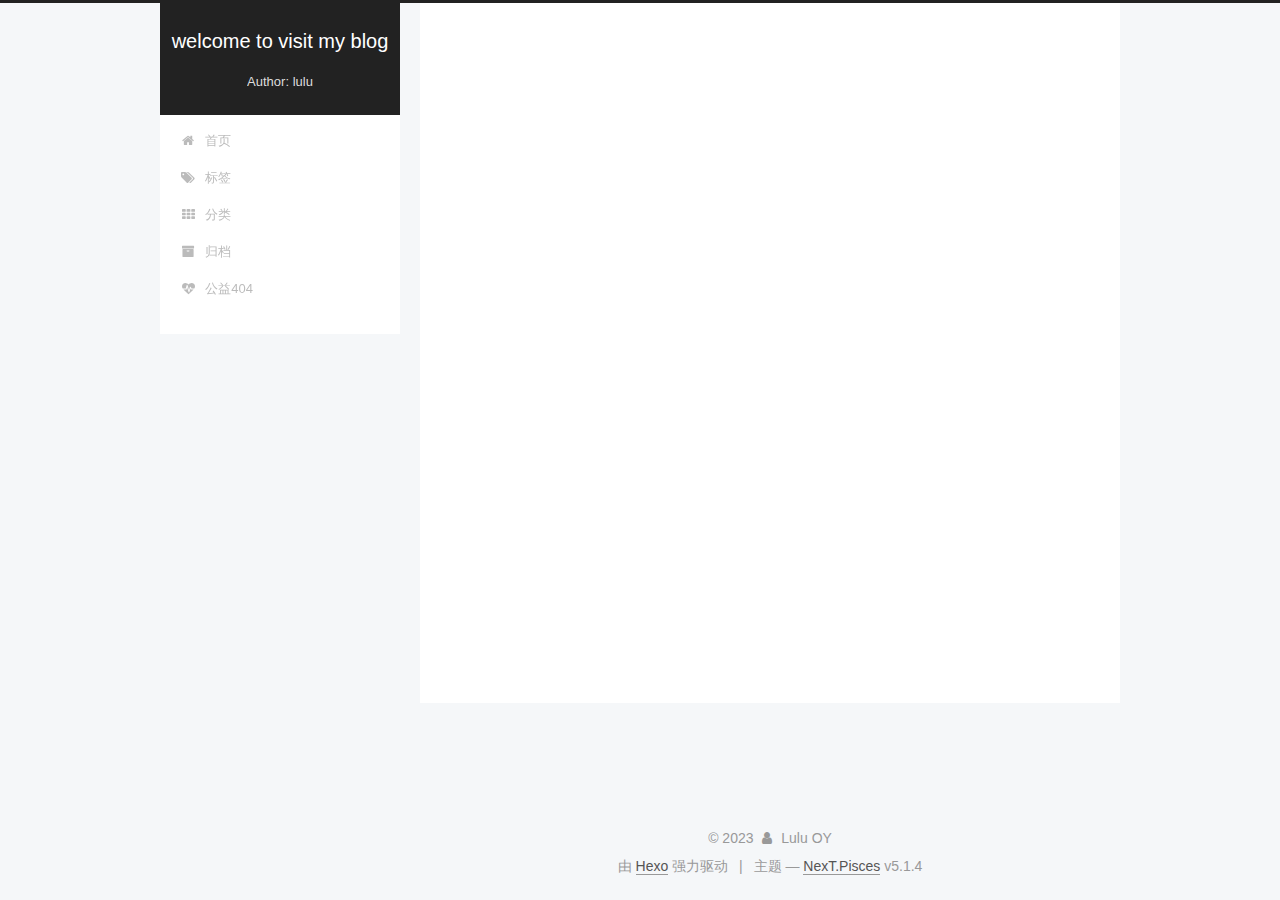
<file: tags/install-config/index.html>
<!DOCTYPE html>



  


<html class="theme-next pisces use-motion" lang="zh-Hans">
<head>
  <meta charset="UTF-8"/>
<meta http-equiv="X-UA-Compatible" content="IE=edge" />
<meta name="viewport" content="width=device-width, initial-scale=1, maximum-scale=1"/>
<meta name="theme-color" content="#222">









<meta http-equiv="Cache-Control" content="no-transform" />
<meta http-equiv="Cache-Control" content="no-siteapp" />
















  
  
  <link href="/lib/fancybox/source/jquery.fancybox.css?v=2.1.5" rel="stylesheet" type="text/css" />







<link href="/lib/font-awesome/css/font-awesome.min.css?v=4.6.2" rel="stylesheet" type="text/css" />

<link href="/css/main.css?v=5.1.4" rel="stylesheet" type="text/css" />


  <link rel="apple-touch-icon" sizes="180x180" href="/images/apple-touch-icon-next.png?v=5.1.4">


  <link rel="icon" type="image/png" sizes="32x32" href="/images/favicon-32x32-next.png?v=5.1.4">


  <link rel="icon" type="image/png" sizes="16x16" href="/images/favicon-16x16-next.png?v=5.1.4">


  <link rel="mask-icon" href="/images/logo.svg?v=5.1.4" color="#222">





  <meta name="keywords" content="Hexo, NexT" />










<meta name="description" content="record the problems encountered at work">
<meta property="og:type" content="website">
<meta property="og:title" content="welcome to visit my blog">
<meta property="og:url" content="https://oyllliku.github.io/tags/install-config/index.html">
<meta property="og:site_name" content="welcome to visit my blog">
<meta property="og:description" content="record the problems encountered at work">
<meta property="og:locale">
<meta property="article:author" content="Lulu OY">
<meta name="twitter:card" content="summary">



<script type="text/javascript" id="hexo.configurations">
  var NexT = window.NexT || {};
  var CONFIG = {
    root: '',
    scheme: 'Pisces',
    version: '5.1.4',
    sidebar: {"position":"left","display":"post","offset":12,"b2t":false,"scrollpercent":false,"onmobile":false},
    fancybox: true,
    tabs: true,
    motion: {"enable":true,"async":false,"transition":{"post_block":"fadeIn","post_header":"slideDownIn","post_body":"slideDownIn","coll_header":"slideLeftIn","sidebar":"slideUpIn"}},
    duoshuo: {
      userId: '0',
      author: '博主'
    },
    algolia: {
      applicationID: '',
      apiKey: '',
      indexName: '',
      hits: {"per_page":10},
      labels: {"input_placeholder":"Search for Posts","hits_empty":"We didn't find any results for the search: ${query}","hits_stats":"${hits} results found in ${time} ms"}
    }
  };
</script>



  <link rel="canonical" href="https://oyllliku.github.io/tags/install-config/"/>





  <title>标签: install/config | welcome to visit my blog</title>
  








<meta name="generator" content="Hexo 6.3.0"></head>

<body itemscope itemtype="http://schema.org/WebPage" lang="zh-Hans">

  
  
    
  

  <div class="container sidebar-position-left ">
    <div class="headband"></div>

    <header id="header" class="header" itemscope itemtype="http://schema.org/WPHeader">
      <div class="header-inner"><div class="site-brand-wrapper">
  <div class="site-meta ">
    

    <div class="custom-logo-site-title">
      <a href="/"  class="brand" rel="start">
        <span class="logo-line-before"><i></i></span>
        <span class="site-title">welcome to visit my blog</span>
        <span class="logo-line-after"><i></i></span>
      </a>
    </div>
      
        <p class="site-subtitle">Author: lulu</p>
      
  </div>

  <div class="site-nav-toggle">
    <button>
      <span class="btn-bar"></span>
      <span class="btn-bar"></span>
      <span class="btn-bar"></span>
    </button>
  </div>
</div>

<nav class="site-nav">
  

  
    <ul id="menu" class="menu">
      
        
        <li class="menu-item menu-item-home">
          <a href="/" rel="section">
            
              <i class="menu-item-icon fa fa-fw fa-home"></i> <br />
            
            首页
          </a>
        </li>
      
        
        <li class="menu-item menu-item-tags">
          <a href="/tags/" rel="section">
            
              <i class="menu-item-icon fa fa-fw fa-tags"></i> <br />
            
            标签
          </a>
        </li>
      
        
        <li class="menu-item menu-item-categories">
          <a href="/categories/" rel="section">
            
              <i class="menu-item-icon fa fa-fw fa-th"></i> <br />
            
            分类
          </a>
        </li>
      
        
        <li class="menu-item menu-item-archives">
          <a href="/archives/" rel="section">
            
              <i class="menu-item-icon fa fa-fw fa-archive"></i> <br />
            
            归档
          </a>
        </li>
      
        
        <li class="menu-item menu-item-commonweal">
          <a href="/404/" rel="section">
            
              <i class="menu-item-icon fa fa-fw fa-heartbeat"></i> <br />
            
            公益404
          </a>
        </li>
      

      
    </ul>
  

  
</nav>



 </div>
    </header>

    <main id="main" class="main">
      <div class="main-inner">
        <div class="content-wrap">
          <div id="content" class="content">
            

  
  
  
  <div class="post-block tag">

    <div id="posts" class="posts-collapse">
      <div class="collection-title">
        <h1>install/config<small>标签</small>
        </h1>
      </div>

      
        

  <article class="post post-type-normal" itemscope itemtype="http://schema.org/Article">
    <header class="post-header">

      <h2 class="post-title">
        
            <a class="post-title-link" href="/2023/06/08/vitualSVNServer/" itemprop="url">
              
                <span itemprop="name">安装vitualSVNServer时遇到的问题</span>
              
            </a>
        
      </h2>

      <div class="post-meta">
        <time class="post-time" itemprop="dateCreated"
              datetime="2023-06-08T17:20:28+08:00"
              content="2023-06-08" >
          06-08
        </time>
      </div>

    </header>
  </article>


      
    </div>

  </div>
  
  
  

  


          </div>
          


          

        </div>
        
          
  
  <div class="sidebar-toggle">
    <div class="sidebar-toggle-line-wrap">
      <span class="sidebar-toggle-line sidebar-toggle-line-first"></span>
      <span class="sidebar-toggle-line sidebar-toggle-line-middle"></span>
      <span class="sidebar-toggle-line sidebar-toggle-line-last"></span>
    </div>
  </div>

  <aside id="sidebar" class="sidebar">
    
    <div class="sidebar-inner">

      

      

      <section class="site-overview-wrap sidebar-panel sidebar-panel-active">
        <div class="site-overview">
          <div class="site-author motion-element" itemprop="author" itemscope itemtype="http://schema.org/Person">
            
              <p class="site-author-name" itemprop="name"></p>
              <p class="site-description motion-element" itemprop="description"></p>
          </div>

          <nav class="site-state motion-element">

            
              <div class="site-state-item site-state-posts">
              
                <a href="/archives/%7C%7Carchive">
              
                  <span class="site-state-item-count">1</span>
                  <span class="site-state-item-name">日志</span>
                </a>
              </div>
            

            

            
              
              
              <div class="site-state-item site-state-tags">
                
                  <span class="site-state-item-count">1</span>
                  <span class="site-state-item-name">标签</span>
                
              </div>
            

          </nav>

          

          

          
          

          
          

          

        </div>
      </section>

      

      

    </div>
  </aside>


        
      </div>
    </main>

    <footer id="footer" class="footer">
      <div class="footer-inner">
        <div class="copyright">&copy; <span itemprop="copyrightYear">2023</span>
  <span class="with-love">
    <i class="fa fa-user"></i>
  </span>
  <span class="author" itemprop="copyrightHolder">Lulu OY</span>

  
</div>


  <div class="powered-by">由 <a class="theme-link" target="_blank" href="https://hexo.io">Hexo</a> 强力驱动</div>



  <span class="post-meta-divider">|</span>



  <div class="theme-info">主题 &mdash; <a class="theme-link" target="_blank" href="https://github.com/iissnan/hexo-theme-next">NexT.Pisces</a> v5.1.4</div>




        







        
      </div>
    </footer>

    
      <div class="back-to-top">
        <i class="fa fa-arrow-up"></i>
        
      </div>
    

    

  </div>

  

<script type="text/javascript">
  if (Object.prototype.toString.call(window.Promise) !== '[object Function]') {
    window.Promise = null;
  }
</script>









  












  
  
    <script type="text/javascript" src="/lib/jquery/index.js?v=2.1.3"></script>
  

  
  
    <script type="text/javascript" src="/lib/fastclick/lib/fastclick.min.js?v=1.0.6"></script>
  

  
  
    <script type="text/javascript" src="/lib/jquery_lazyload/jquery.lazyload.js?v=1.9.7"></script>
  

  
  
    <script type="text/javascript" src="/lib/velocity/velocity.min.js?v=1.2.1"></script>
  

  
  
    <script type="text/javascript" src="/lib/velocity/velocity.ui.min.js?v=1.2.1"></script>
  

  
  
    <script type="text/javascript" src="/lib/fancybox/source/jquery.fancybox.pack.js?v=2.1.5"></script>
  


  


  <script type="text/javascript" src="/js/src/utils.js?v=5.1.4"></script>

  <script type="text/javascript" src="/js/src/motion.js?v=5.1.4"></script>



  
  


  <script type="text/javascript" src="/js/src/affix.js?v=5.1.4"></script>

  <script type="text/javascript" src="/js/src/schemes/pisces.js?v=5.1.4"></script>



  

  


  <script type="text/javascript" src="/js/src/bootstrap.js?v=5.1.4"></script>



  


  




	





  





  












  





  

  

  

  
  

  

  

  

</body>
</html>
</file>
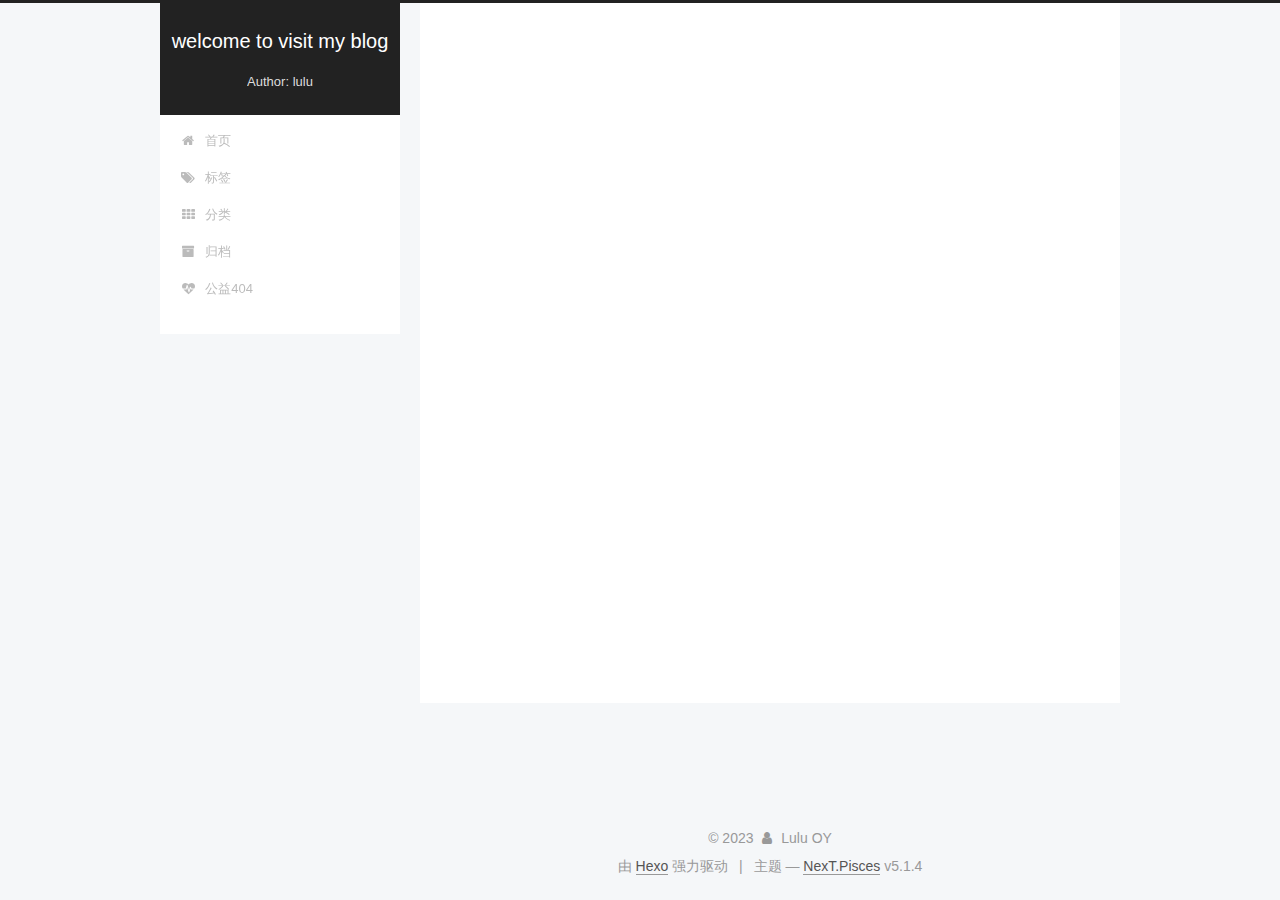
<file: archives/2023/06/index.html>
<!DOCTYPE html>



  


<html class="theme-next pisces use-motion" lang="zh-Hans">
<head>
  <meta charset="UTF-8"/>
<meta http-equiv="X-UA-Compatible" content="IE=edge" />
<meta name="viewport" content="width=device-width, initial-scale=1, maximum-scale=1"/>
<meta name="theme-color" content="#222">









<meta http-equiv="Cache-Control" content="no-transform" />
<meta http-equiv="Cache-Control" content="no-siteapp" />
















  
  
  <link href="/lib/fancybox/source/jquery.fancybox.css?v=2.1.5" rel="stylesheet" type="text/css" />







<link href="/lib/font-awesome/css/font-awesome.min.css?v=4.6.2" rel="stylesheet" type="text/css" />

<link href="/css/main.css?v=5.1.4" rel="stylesheet" type="text/css" />


  <link rel="apple-touch-icon" sizes="180x180" href="/images/apple-touch-icon-next.png?v=5.1.4">


  <link rel="icon" type="image/png" sizes="32x32" href="/images/favicon-32x32-next.png?v=5.1.4">


  <link rel="icon" type="image/png" sizes="16x16" href="/images/favicon-16x16-next.png?v=5.1.4">


  <link rel="mask-icon" href="/images/logo.svg?v=5.1.4" color="#222">





  <meta name="keywords" content="Hexo, NexT" />










<meta name="description" content="record the problems encountered at work">
<meta property="og:type" content="website">
<meta property="og:title" content="welcome to visit my blog">
<meta property="og:url" content="https://oyllliku.github.io/archives/2023/06/index.html">
<meta property="og:site_name" content="welcome to visit my blog">
<meta property="og:description" content="record the problems encountered at work">
<meta property="og:locale">
<meta property="article:author" content="Lulu OY">
<meta name="twitter:card" content="summary">



<script type="text/javascript" id="hexo.configurations">
  var NexT = window.NexT || {};
  var CONFIG = {
    root: '',
    scheme: 'Pisces',
    version: '5.1.4',
    sidebar: {"position":"left","display":"post","offset":12,"b2t":false,"scrollpercent":false,"onmobile":false},
    fancybox: true,
    tabs: true,
    motion: {"enable":true,"async":false,"transition":{"post_block":"fadeIn","post_header":"slideDownIn","post_body":"slideDownIn","coll_header":"slideLeftIn","sidebar":"slideUpIn"}},
    duoshuo: {
      userId: '0',
      author: '博主'
    },
    algolia: {
      applicationID: '',
      apiKey: '',
      indexName: '',
      hits: {"per_page":10},
      labels: {"input_placeholder":"Search for Posts","hits_empty":"We didn't find any results for the search: ${query}","hits_stats":"${hits} results found in ${time} ms"}
    }
  };
</script>



  <link rel="canonical" href="https://oyllliku.github.io/archives/2023/06/"/>





  <title>归档 | welcome to visit my blog</title>
  








<meta name="generator" content="Hexo 6.3.0"></head>

<body itemscope itemtype="http://schema.org/WebPage" lang="zh-Hans">

  
  
    
  

  <div class="container sidebar-position-left page-archive">
    <div class="headband"></div>

    <header id="header" class="header" itemscope itemtype="http://schema.org/WPHeader">
      <div class="header-inner"><div class="site-brand-wrapper">
  <div class="site-meta ">
    

    <div class="custom-logo-site-title">
      <a href="/"  class="brand" rel="start">
        <span class="logo-line-before"><i></i></span>
        <span class="site-title">welcome to visit my blog</span>
        <span class="logo-line-after"><i></i></span>
      </a>
    </div>
      
        <p class="site-subtitle">Author: lulu</p>
      
  </div>

  <div class="site-nav-toggle">
    <button>
      <span class="btn-bar"></span>
      <span class="btn-bar"></span>
      <span class="btn-bar"></span>
    </button>
  </div>
</div>

<nav class="site-nav">
  

  
    <ul id="menu" class="menu">
      
        
        <li class="menu-item menu-item-home">
          <a href="/" rel="section">
            
              <i class="menu-item-icon fa fa-fw fa-home"></i> <br />
            
            首页
          </a>
        </li>
      
        
        <li class="menu-item menu-item-tags">
          <a href="/tags/" rel="section">
            
              <i class="menu-item-icon fa fa-fw fa-tags"></i> <br />
            
            标签
          </a>
        </li>
      
        
        <li class="menu-item menu-item-categories">
          <a href="/categories/" rel="section">
            
              <i class="menu-item-icon fa fa-fw fa-th"></i> <br />
            
            分类
          </a>
        </li>
      
        
        <li class="menu-item menu-item-archives">
          <a href="/archives/" rel="section">
            
              <i class="menu-item-icon fa fa-fw fa-archive"></i> <br />
            
            归档
          </a>
        </li>
      
        
        <li class="menu-item menu-item-commonweal">
          <a href="/404/" rel="section">
            
              <i class="menu-item-icon fa fa-fw fa-heartbeat"></i> <br />
            
            公益404
          </a>
        </li>
      

      
    </ul>
  

  
</nav>



 </div>
    </header>

    <main id="main" class="main">
      <div class="main-inner">
        <div class="content-wrap">
          <div id="content" class="content">
            

  
  
  
  <div class="post-block archive">
    <div id="posts" class="posts-collapse">
      <span class="archive-move-on"></span>

      <span class="archive-page-counter">
        
        
        
          
        
        嗯..! 目前共计 1 篇日志。 继续努力。
      </span>

      

        
        
        

        
          
          <div class="collection-title">
            <h1 class="archive-year" id="archive-year-2023">2023</h1>
          </div>
        
        

        

  <article class="post post-type-normal" itemscope itemtype="http://schema.org/Article">
    <header class="post-header">

      <h2 class="post-title">
        
            <a class="post-title-link" href="/2023/06/08/vitualSVNServer/" itemprop="url">
              
                <span itemprop="name">安装vitualSVNServer时遇到的问题</span>
              
            </a>
        
      </h2>

      <div class="post-meta">
        <time class="post-time" itemprop="dateCreated"
              datetime="2023-06-08T17:20:28+08:00"
              content="2023-06-08" >
          06-08
        </time>
      </div>

    </header>
  </article>



      

    </div>
  </div>
  
  
  

  



          </div>
          


          

        </div>
        
          
  
  <div class="sidebar-toggle">
    <div class="sidebar-toggle-line-wrap">
      <span class="sidebar-toggle-line sidebar-toggle-line-first"></span>
      <span class="sidebar-toggle-line sidebar-toggle-line-middle"></span>
      <span class="sidebar-toggle-line sidebar-toggle-line-last"></span>
    </div>
  </div>

  <aside id="sidebar" class="sidebar">
    
    <div class="sidebar-inner">

      

      

      <section class="site-overview-wrap sidebar-panel sidebar-panel-active">
        <div class="site-overview">
          <div class="site-author motion-element" itemprop="author" itemscope itemtype="http://schema.org/Person">
            
              <p class="site-author-name" itemprop="name"></p>
              <p class="site-description motion-element" itemprop="description"></p>
          </div>

          <nav class="site-state motion-element">

            
              <div class="site-state-item site-state-posts">
              
                <a href="/archives/%7C%7Carchive">
              
                  <span class="site-state-item-count">1</span>
                  <span class="site-state-item-name">日志</span>
                </a>
              </div>
            

            

            
              
              
              <div class="site-state-item site-state-tags">
                
                  <span class="site-state-item-count">1</span>
                  <span class="site-state-item-name">标签</span>
                
              </div>
            

          </nav>

          

          

          
          

          
          

          

        </div>
      </section>

      

      

    </div>
  </aside>


        
      </div>
    </main>

    <footer id="footer" class="footer">
      <div class="footer-inner">
        <div class="copyright">&copy; <span itemprop="copyrightYear">2023</span>
  <span class="with-love">
    <i class="fa fa-user"></i>
  </span>
  <span class="author" itemprop="copyrightHolder">Lulu OY</span>

  
</div>


  <div class="powered-by">由 <a class="theme-link" target="_blank" href="https://hexo.io">Hexo</a> 强力驱动</div>



  <span class="post-meta-divider">|</span>



  <div class="theme-info">主题 &mdash; <a class="theme-link" target="_blank" href="https://github.com/iissnan/hexo-theme-next">NexT.Pisces</a> v5.1.4</div>




        







        
      </div>
    </footer>

    
      <div class="back-to-top">
        <i class="fa fa-arrow-up"></i>
        
      </div>
    

    

  </div>

  

<script type="text/javascript">
  if (Object.prototype.toString.call(window.Promise) !== '[object Function]') {
    window.Promise = null;
  }
</script>









  












  
  
    <script type="text/javascript" src="/lib/jquery/index.js?v=2.1.3"></script>
  

  
  
    <script type="text/javascript" src="/lib/fastclick/lib/fastclick.min.js?v=1.0.6"></script>
  

  
  
    <script type="text/javascript" src="/lib/jquery_lazyload/jquery.lazyload.js?v=1.9.7"></script>
  

  
  
    <script type="text/javascript" src="/lib/velocity/velocity.min.js?v=1.2.1"></script>
  

  
  
    <script type="text/javascript" src="/lib/velocity/velocity.ui.min.js?v=1.2.1"></script>
  

  
  
    <script type="text/javascript" src="/lib/fancybox/source/jquery.fancybox.pack.js?v=2.1.5"></script>
  


  


  <script type="text/javascript" src="/js/src/utils.js?v=5.1.4"></script>

  <script type="text/javascript" src="/js/src/motion.js?v=5.1.4"></script>



  
  


  <script type="text/javascript" src="/js/src/affix.js?v=5.1.4"></script>

  <script type="text/javascript" src="/js/src/schemes/pisces.js?v=5.1.4"></script>



  

  


  <script type="text/javascript" src="/js/src/bootstrap.js?v=5.1.4"></script>



  


  




	





  





  












  





  

  

  

  
  

  

  

  

</body>
</html>
</file>
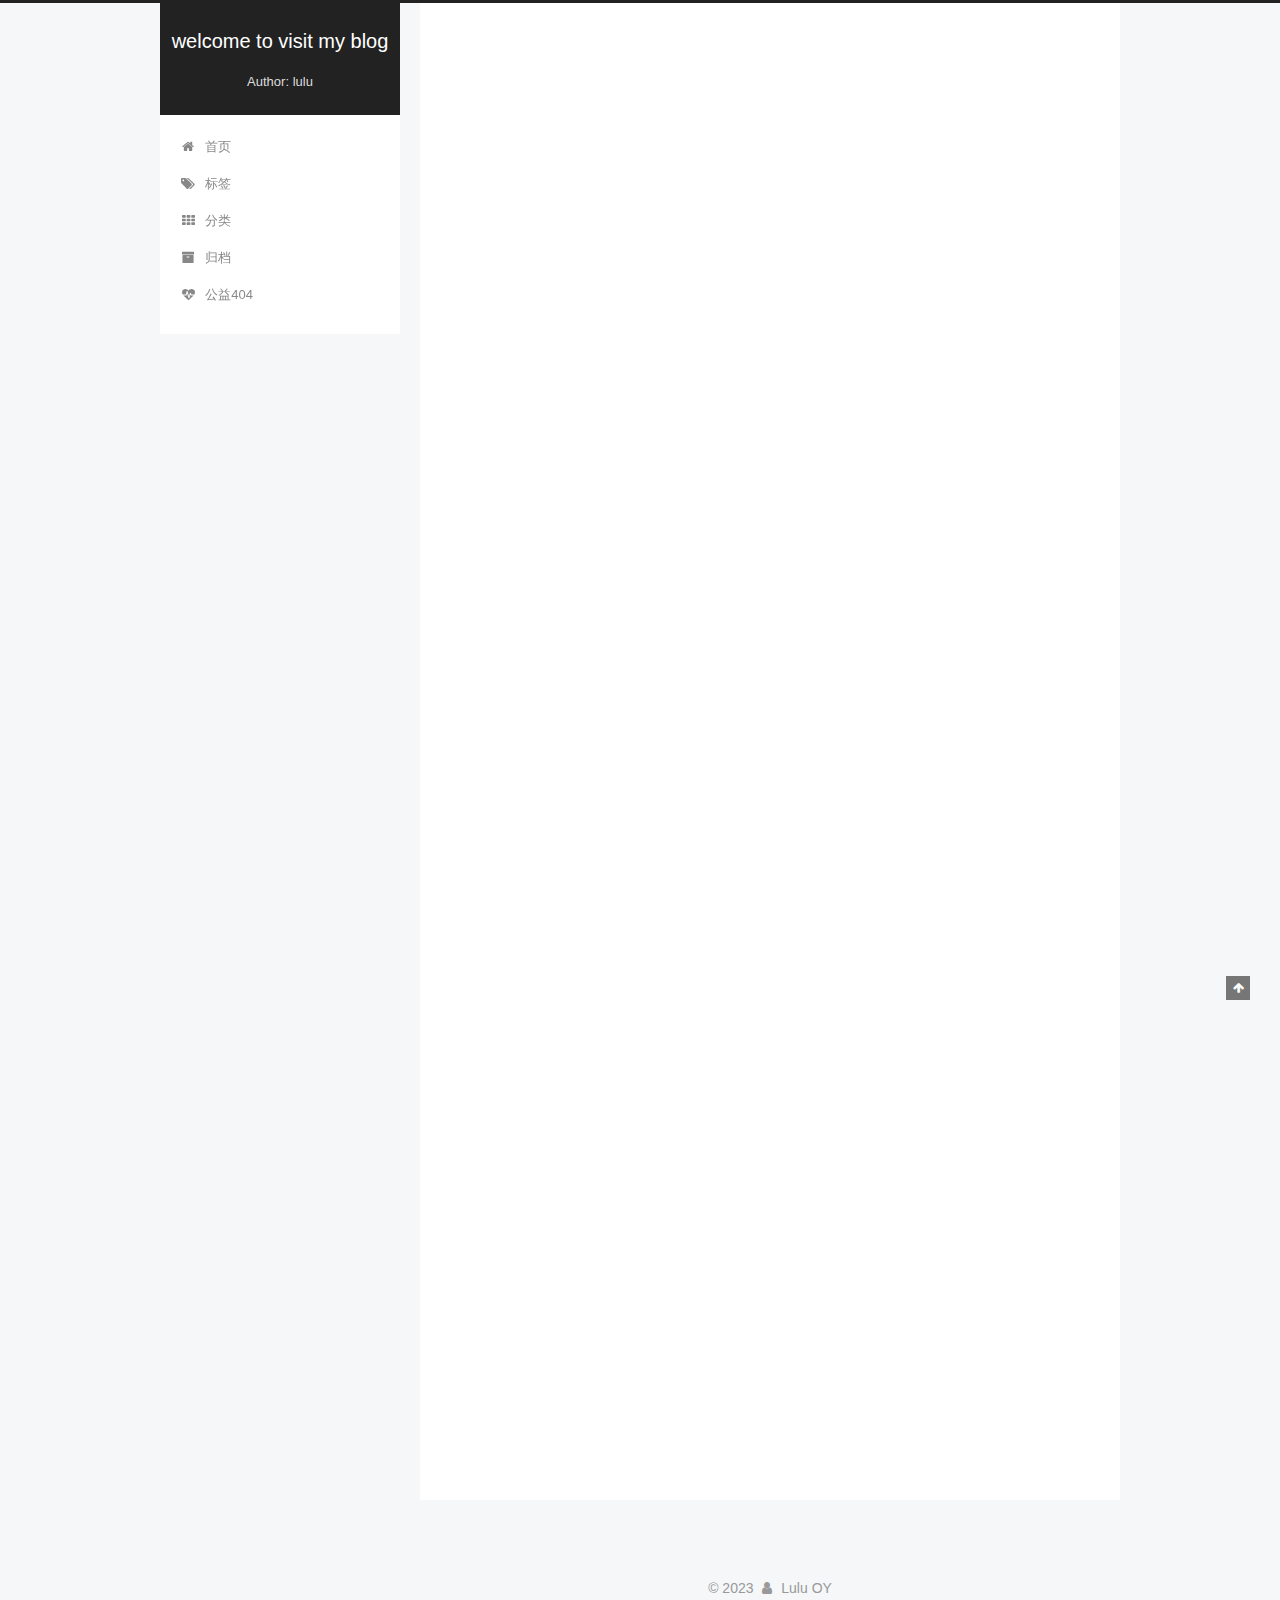
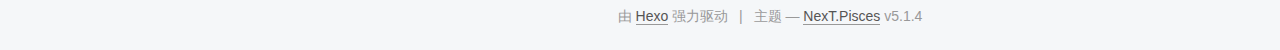
<file: 2023/06/08/vitualSVNServer/index.html>
<!DOCTYPE html>



  


<html class="theme-next pisces use-motion" lang="zh-Hans">
<head>
  <meta charset="UTF-8"/>
<meta http-equiv="X-UA-Compatible" content="IE=edge" />
<meta name="viewport" content="width=device-width, initial-scale=1, maximum-scale=1"/>
<meta name="theme-color" content="#222">









<meta http-equiv="Cache-Control" content="no-transform" />
<meta http-equiv="Cache-Control" content="no-siteapp" />
















  
  
  <link href="/lib/fancybox/source/jquery.fancybox.css?v=2.1.5" rel="stylesheet" type="text/css" />







<link href="/lib/font-awesome/css/font-awesome.min.css?v=4.6.2" rel="stylesheet" type="text/css" />

<link href="/css/main.css?v=5.1.4" rel="stylesheet" type="text/css" />


  <link rel="apple-touch-icon" sizes="180x180" href="/images/apple-touch-icon-next.png?v=5.1.4">


  <link rel="icon" type="image/png" sizes="32x32" href="/images/favicon-32x32-next.png?v=5.1.4">


  <link rel="icon" type="image/png" sizes="16x16" href="/images/favicon-16x16-next.png?v=5.1.4">


  <link rel="mask-icon" href="/images/logo.svg?v=5.1.4" color="#222">





  <meta name="keywords" content="install/config," />










<meta name="description" content="在vitualSVNServer安装的时候遇到如下问题： 看网上很多操作，有一条叫我去掉勾选这个 但是结果都没有操作成功。于是我打算试一试，在安装的时候不立马选择finish，而是看一看安装的日志： 上面显示的跟这个对话框显示的一样，但是对话框我没有认真看，原来是因为我的计算机名称不符合规范，于是我修改了计算机名称，重启之后安装成功！">
<meta property="og:type" content="article">
<meta property="og:title" content="安装vitualSVNServer时遇到的问题">
<meta property="og:url" content="https://oyllliku.github.io/2023/06/08/vitualSVNServer/index.html">
<meta property="og:site_name" content="welcome to visit my blog">
<meta property="og:description" content="在vitualSVNServer安装的时候遇到如下问题： 看网上很多操作，有一条叫我去掉勾选这个 但是结果都没有操作成功。于是我打算试一试，在安装的时候不立马选择finish，而是看一看安装的日志： 上面显示的跟这个对话框显示的一样，但是对话框我没有认真看，原来是因为我的计算机名称不符合规范，于是我修改了计算机名称，重启之后安装成功！">
<meta property="og:locale">
<meta property="og:image" content="https://oyllliku.github.io/2023/06/08/vitualSVNServer/1686218153353.png">
<meta property="og:image" content="https://oyllliku.github.io/2023/06/08/vitualSVNServer/1686218174744.png">
<meta property="article:published_time" content="2023-06-08T09:20:28.000Z">
<meta property="article:modified_time" content="2023-06-09T01:04:03.298Z">
<meta property="article:author" content="Lulu OY">
<meta property="article:tag" content="install&#x2F;config">
<meta name="twitter:card" content="summary">
<meta name="twitter:image" content="https://oyllliku.github.io/2023/06/08/vitualSVNServer/1686218153353.png">



<script type="text/javascript" id="hexo.configurations">
  var NexT = window.NexT || {};
  var CONFIG = {
    root: '',
    scheme: 'Pisces',
    version: '5.1.4',
    sidebar: {"position":"left","display":"post","offset":12,"b2t":false,"scrollpercent":false,"onmobile":false},
    fancybox: true,
    tabs: true,
    motion: {"enable":true,"async":false,"transition":{"post_block":"fadeIn","post_header":"slideDownIn","post_body":"slideDownIn","coll_header":"slideLeftIn","sidebar":"slideUpIn"}},
    duoshuo: {
      userId: '0',
      author: '博主'
    },
    algolia: {
      applicationID: '',
      apiKey: '',
      indexName: '',
      hits: {"per_page":10},
      labels: {"input_placeholder":"Search for Posts","hits_empty":"We didn't find any results for the search: ${query}","hits_stats":"${hits} results found in ${time} ms"}
    }
  };
</script>



  <link rel="canonical" href="https://oyllliku.github.io/2023/06/08/vitualSVNServer/"/>





  <title>安装vitualSVNServer时遇到的问题 | welcome to visit my blog</title>
  








<meta name="generator" content="Hexo 6.3.0"></head>

<body itemscope itemtype="http://schema.org/WebPage" lang="zh-Hans">

  
  
    
  

  <div class="container sidebar-position-left page-post-detail">
    <div class="headband"></div>

    <header id="header" class="header" itemscope itemtype="http://schema.org/WPHeader">
      <div class="header-inner"><div class="site-brand-wrapper">
  <div class="site-meta ">
    

    <div class="custom-logo-site-title">
      <a href="/"  class="brand" rel="start">
        <span class="logo-line-before"><i></i></span>
        <span class="site-title">welcome to visit my blog</span>
        <span class="logo-line-after"><i></i></span>
      </a>
    </div>
      
        <p class="site-subtitle">Author: lulu</p>
      
  </div>

  <div class="site-nav-toggle">
    <button>
      <span class="btn-bar"></span>
      <span class="btn-bar"></span>
      <span class="btn-bar"></span>
    </button>
  </div>
</div>

<nav class="site-nav">
  

  
    <ul id="menu" class="menu">
      
        
        <li class="menu-item menu-item-home">
          <a href="/" rel="section">
            
              <i class="menu-item-icon fa fa-fw fa-home"></i> <br />
            
            首页
          </a>
        </li>
      
        
        <li class="menu-item menu-item-tags">
          <a href="/tags/" rel="section">
            
              <i class="menu-item-icon fa fa-fw fa-tags"></i> <br />
            
            标签
          </a>
        </li>
      
        
        <li class="menu-item menu-item-categories">
          <a href="/categories/" rel="section">
            
              <i class="menu-item-icon fa fa-fw fa-th"></i> <br />
            
            分类
          </a>
        </li>
      
        
        <li class="menu-item menu-item-archives">
          <a href="/archives/" rel="section">
            
              <i class="menu-item-icon fa fa-fw fa-archive"></i> <br />
            
            归档
          </a>
        </li>
      
        
        <li class="menu-item menu-item-commonweal">
          <a href="/404/" rel="section">
            
              <i class="menu-item-icon fa fa-fw fa-heartbeat"></i> <br />
            
            公益404
          </a>
        </li>
      

      
    </ul>
  

  
</nav>



 </div>
    </header>

    <main id="main" class="main">
      <div class="main-inner">
        <div class="content-wrap">
          <div id="content" class="content">
            

  <div id="posts" class="posts-expand">
    

  

  
  
  

  <article class="post post-type-normal" itemscope itemtype="http://schema.org/Article">
  
  
  
  <div class="post-block">
    <link itemprop="mainEntityOfPage" href="https://oyllliku.github.io/2023/06/08/vitualSVNServer/">

    <span hidden itemprop="author" itemscope itemtype="http://schema.org/Person">
      <meta itemprop="name" content="">
      <meta itemprop="description" content="">
      <meta itemprop="image" content="/images/avatar.gif">
    </span>

    <span hidden itemprop="publisher" itemscope itemtype="http://schema.org/Organization">
      <meta itemprop="name" content="welcome to visit my blog">
    </span>

    
      <header class="post-header">

        
        
          <h1 class="post-title" itemprop="name headline">安装vitualSVNServer时遇到的问题</h1>
        

        <div class="post-meta">
          <span class="post-time">
            
              <span class="post-meta-item-icon">
                <i class="fa fa-calendar-o"></i>
              </span>
              
                <span class="post-meta-item-text">发表于</span>
              
              <time title="创建于" itemprop="dateCreated datePublished" datetime="2023-06-08T17:20:28+08:00">
                2023-06-08
              </time>
            

            

            
          </span>

          

          
            
          

          
          

          

          

          

        </div>
      </header>
    

    
    
    
    <div class="post-body" itemprop="articleBody">

      
      

      
        <h3 id="在vitualSVNServer安装的时候遇到如下问题："><a href="#在vitualSVNServer安装的时候遇到如下问题：" class="headerlink" title="在vitualSVNServer安装的时候遇到如下问题："></a>在vitualSVNServer安装的时候遇到如下问题：</h3><p><img src="https://oyllliku.github.io/2023/06/08/vitualSVNServer/1686218153353.png" alt="1686218153353"></p>
<h3 id="看网上很多操作，有一条叫我去掉勾选这个"><a href="#看网上很多操作，有一条叫我去掉勾选这个" class="headerlink" title="看网上很多操作，有一条叫我去掉勾选这个"></a>看网上很多操作，有一条叫我去掉勾选这个</h3><p><img src="https://oyllliku.github.io/2023/06/08/vitualSVNServer/1686218174744.png" alt="1686218174744"></p>
<p>但是结果都没有操作成功。于是我打算试一试，在安装的时候不立马选择finish，而是看一看安装的日志：</p>
<p>上面显示的跟这个对话框显示的一样，但是对话框我没有认真看，原来是因为我的计算机名称不符合规范，于是我修改了计算机名称，重启之后安装成功！</p>

      
    </div>
    
    
    

    

    

    

    <footer class="post-footer">
      
        <div class="post-tags">
          
            <a href="/tags/install-config/" rel="tag"># install/config</a>
          
        </div>
      

      
      
      

      

      
      
    </footer>
  </div>
  
  
  
  </article>



    <div class="post-spread">
      
    </div>
  </div>


          </div>
          


          

  



        </div>
        
          
  
  <div class="sidebar-toggle">
    <div class="sidebar-toggle-line-wrap">
      <span class="sidebar-toggle-line sidebar-toggle-line-first"></span>
      <span class="sidebar-toggle-line sidebar-toggle-line-middle"></span>
      <span class="sidebar-toggle-line sidebar-toggle-line-last"></span>
    </div>
  </div>

  <aside id="sidebar" class="sidebar">
    
    <div class="sidebar-inner">

      

      
        <ul class="sidebar-nav motion-element">
          <li class="sidebar-nav-toc sidebar-nav-active" data-target="post-toc-wrap">
            文章目录
          </li>
          <li class="sidebar-nav-overview" data-target="site-overview-wrap">
            站点概览
          </li>
        </ul>
      

      <section class="site-overview-wrap sidebar-panel">
        <div class="site-overview">
          <div class="site-author motion-element" itemprop="author" itemscope itemtype="http://schema.org/Person">
            
              <p class="site-author-name" itemprop="name"></p>
              <p class="site-description motion-element" itemprop="description"></p>
          </div>

          <nav class="site-state motion-element">

            
              <div class="site-state-item site-state-posts">
              
                <a href="/archives/%7C%7Carchive">
              
                  <span class="site-state-item-count">1</span>
                  <span class="site-state-item-name">日志</span>
                </a>
              </div>
            

            

            
              
              
              <div class="site-state-item site-state-tags">
                
                  <span class="site-state-item-count">1</span>
                  <span class="site-state-item-name">标签</span>
                
              </div>
            

          </nav>

          

          

          
          

          
          

          

        </div>
      </section>

      
      <!--noindex-->
        <section class="post-toc-wrap motion-element sidebar-panel sidebar-panel-active">
          <div class="post-toc">

            
              
            

            
              <div class="post-toc-content"><ol class="nav"><li class="nav-item nav-level-3"><a class="nav-link" href="#%E5%9C%A8vitualSVNServer%E5%AE%89%E8%A3%85%E7%9A%84%E6%97%B6%E5%80%99%E9%81%87%E5%88%B0%E5%A6%82%E4%B8%8B%E9%97%AE%E9%A2%98%EF%BC%9A"><span class="nav-number">1.</span> <span class="nav-text">在vitualSVNServer安装的时候遇到如下问题：</span></a></li><li class="nav-item nav-level-3"><a class="nav-link" href="#%E7%9C%8B%E7%BD%91%E4%B8%8A%E5%BE%88%E5%A4%9A%E6%93%8D%E4%BD%9C%EF%BC%8C%E6%9C%89%E4%B8%80%E6%9D%A1%E5%8F%AB%E6%88%91%E5%8E%BB%E6%8E%89%E5%8B%BE%E9%80%89%E8%BF%99%E4%B8%AA"><span class="nav-number">2.</span> <span class="nav-text">看网上很多操作，有一条叫我去掉勾选这个</span></a></li></ol></div>
            

          </div>
        </section>
      <!--/noindex-->
      

      

    </div>
  </aside>


        
      </div>
    </main>

    <footer id="footer" class="footer">
      <div class="footer-inner">
        <div class="copyright">&copy; <span itemprop="copyrightYear">2023</span>
  <span class="with-love">
    <i class="fa fa-user"></i>
  </span>
  <span class="author" itemprop="copyrightHolder">Lulu OY</span>

  
</div>


  <div class="powered-by">由 <a class="theme-link" target="_blank" href="https://hexo.io">Hexo</a> 强力驱动</div>



  <span class="post-meta-divider">|</span>



  <div class="theme-info">主题 &mdash; <a class="theme-link" target="_blank" href="https://github.com/iissnan/hexo-theme-next">NexT.Pisces</a> v5.1.4</div>




        







        
      </div>
    </footer>

    
      <div class="back-to-top">
        <i class="fa fa-arrow-up"></i>
        
      </div>
    

    

  </div>

  

<script type="text/javascript">
  if (Object.prototype.toString.call(window.Promise) !== '[object Function]') {
    window.Promise = null;
  }
</script>









  












  
  
    <script type="text/javascript" src="/lib/jquery/index.js?v=2.1.3"></script>
  

  
  
    <script type="text/javascript" src="/lib/fastclick/lib/fastclick.min.js?v=1.0.6"></script>
  

  
  
    <script type="text/javascript" src="/lib/jquery_lazyload/jquery.lazyload.js?v=1.9.7"></script>
  

  
  
    <script type="text/javascript" src="/lib/velocity/velocity.min.js?v=1.2.1"></script>
  

  
  
    <script type="text/javascript" src="/lib/velocity/velocity.ui.min.js?v=1.2.1"></script>
  

  
  
    <script type="text/javascript" src="/lib/fancybox/source/jquery.fancybox.pack.js?v=2.1.5"></script>
  


  


  <script type="text/javascript" src="/js/src/utils.js?v=5.1.4"></script>

  <script type="text/javascript" src="/js/src/motion.js?v=5.1.4"></script>



  
  


  <script type="text/javascript" src="/js/src/affix.js?v=5.1.4"></script>

  <script type="text/javascript" src="/js/src/schemes/pisces.js?v=5.1.4"></script>



  
  <script type="text/javascript" src="/js/src/scrollspy.js?v=5.1.4"></script>
<script type="text/javascript" src="/js/src/post-details.js?v=5.1.4"></script>



  


  <script type="text/javascript" src="/js/src/bootstrap.js?v=5.1.4"></script>



  


  




	





  





  












  





  

  

  

  
  

  

  

  

</body>
</html>
</file>
<file: css/main.css>
/* normalize.css v3.0.2 | MIT License | git.io/normalize */
html {
  font-family: sans-serif; /* 1 */
  -ms-text-size-adjust: 100%; /* 2 */
  -webkit-text-size-adjust: 100%; /* 2 */
}
body {
  margin: 0;
}
article,
aside,
details,
figcaption,
figure,
footer,
header,
hgroup,
main,
menu,
nav,
section,
summary {
  display: block;
}
audio,
canvas,
progress,
video {
  display: inline-block; /* 1 */
  vertical-align: baseline; /* 2 */
}
audio:not([controls]) {
  display: none;
  height: 0;
}
[hidden],
template {
  display: none;
}
a {
  background-color: transparent;
}
a:active,
a:hover {
  outline: 0;
}
abbr[title] {
  border-bottom: 1px dotted;
}
b,
strong {
  font-weight: bold;
}
dfn {
  font-style: italic;
}
h1 {
  font-size: 2em;
  margin: 0.67em 0;
}
mark {
  background: #ff0;
  color: #000;
}
small {
  font-size: 80%;
}
sub,
sup {
  font-size: 75%;
  line-height: 0;
  position: relative;
  vertical-align: baseline;
}
sup {
  top: -0.5em;
}
sub {
  bottom: -0.25em;
}
img {
  border: 0;
}
svg:not(:root) {
  overflow: hidden;
}
figure {
  margin: 1em 40px;
}
hr {
  -moz-box-sizing: content-box;
  box-sizing: content-box;
  height: 0;
}
pre {
  overflow: auto;
}
code,
kbd,
pre,
samp {
  font-family: monospace, monospace;
  font-size: 1em;
}
button,
input,
optgroup,
select,
textarea {
  color: inherit; /* 1 */
  font: inherit; /* 2 */
  margin: 0; /* 3 */
}
button {
  overflow: visible;
}
button,
select {
  text-transform: none;
}
button,
html input[type="button"],
input[type="reset"],
input[type="submit"] {
  -webkit-appearance: button; /* 2 */
  cursor: pointer; /* 3 */
}
button[disabled],
html input[disabled] {
  cursor: default;
}
button::-moz-focus-inner,
input::-moz-focus-inner {
  border: 0;
  padding: 0;
}
input {
  line-height: normal;
}
input[type="checkbox"],
input[type="radio"] {
  box-sizing: border-box; /* 1 */
  padding: 0; /* 2 */
}
input[type="number"]::-webkit-inner-spin-button,
input[type="number"]::-webkit-outer-spin-button {
  height: auto;
}
input[type="search"] {
  -webkit-appearance: textfield; /* 1 */
  -moz-box-sizing: content-box;
  -webkit-box-sizing: content-box; /* 2 */
  box-sizing: content-box;
}
input[type="search"]::-webkit-search-cancel-button,
input[type="search"]::-webkit-search-decoration {
  -webkit-appearance: none;
}
fieldset {
  border: 1px solid #c0c0c0;
  margin: 0 2px;
  padding: 0.35em 0.625em 0.75em;
}
legend {
  border: 0; /* 1 */
  padding: 0; /* 2 */
}
textarea {
  overflow: auto;
}
optgroup {
  font-weight: bold;
}
table {
  border-collapse: collapse;
  border-spacing: 0;
}
td,
th {
  padding: 0;
}
::selection {
  background: #262a30;
  color: #fff;
}
body {
  position: relative;
  font-family: 'Lato', "PingFang SC", "Microsoft YaHei", sans-serif;
  font-size: 14px;
  line-height: 2;
  color: #555;
  background: #f5f7f9;
}
@media (max-width: 767px) {
  body {
    padding-right: 0 !important;
  }
}
@media (min-width: 768px) and (max-width: 991px) {
  body {
    padding-right: 0 !important;
  }
}
@media (min-width: 1600px) {
  body {
    font-size: 16px;
  }
}
h1,
h2,
h3,
h4,
h5,
h6 {
  margin: 0;
  padding: 0;
  font-weight: bold;
  line-height: 1.5;
  font-family: 'Lato', "PingFang SC", "Microsoft YaHei", sans-serif;
}
h2,
h3,
h4,
h5,
h6 {
  margin: 20px 0 15px;
}
h1 {
  font-size: 22px;
}
@media (max-width: 767px) {
  h1 {
    font-size: 18px;
  }
}
h2 {
  font-size: 20px;
}
@media (max-width: 767px) {
  h2 {
    font-size: 16px;
  }
}
h3 {
  font-size: 18px;
}
@media (max-width: 767px) {
  h3 {
    font-size: 14px;
  }
}
h4 {
  font-size: 16px;
}
@media (max-width: 767px) {
  h4 {
    font-size: 12px;
  }
}
h5 {
  font-size: 14px;
}
@media (max-width: 767px) {
  h5 {
    font-size: 10px;
  }
}
h6 {
  font-size: 12px;
}
@media (max-width: 767px) {
  h6 {
    font-size: 8px;
  }
}
p {
  margin: 0 0 20px 0;
}
a {
  color: #555;
  text-decoration: none;
  outline: none;
  border-bottom: 1px solid #999;
  word-wrap: break-word;
}
a:hover {
  color: #222;
  border-bottom-color: #222;
}
blockquote {
  margin: 0;
  padding: 0;
}
img {
  display: block;
  margin: auto;
  max-width: 100%;
  height: auto;
}
hr {
  margin: 40px 0;
  height: 3px;
  border: none;
  background-color: #ddd;
  background-image: repeating-linear-gradient(-45deg, #fff, #fff 4px, transparent 4px, transparent 8px);
}
blockquote {
  padding: 0 15px;
  color: #666;
  border-left: 4px solid #ddd;
}
blockquote cite::before {
  content: "-";
  padding: 0 5px;
}
dt {
  font-weight: 700;
}
dd {
  margin: 0;
  padding: 0;
}
kbd {
  border: 1px solid #ccc;
  border-radius: 0.2em;
  box-shadow: 0.1em 0.1em 0.2em rgba(0,0,0,0.1);
  background-color: #f9f9f9;
  font-family: inherit;
  background-image: -webkit-linear-gradient(top, #eee, #fff, #eee);
  padding: 0.1em 0.3em;
  white-space: nowrap;
}
.text-left {
  text-align: left;
}
.text-center {
  text-align: center;
}
.text-right {
  text-align: right;
}
.text-justify {
  text-align: justify;
}
.text-nowrap {
  white-space: nowrap;
}
.text-lowercase {
  text-transform: lowercase;
}
.text-uppercase {
  text-transform: uppercase;
}
.text-capitalize {
  text-transform: capitalize;
}
.center-block {
  display: block;
  margin-left: auto;
  margin-right: auto;
}
.clearfix:before,
.clearfix:after {
  content: " ";
  display: table;
}
.clearfix:after {
  clear: both;
}
.pullquote {
  width: 45%;
}
.pullquote.left {
  float: left;
  margin-left: 5px;
  margin-right: 10px;
}
.pullquote.right {
  float: right;
  margin-left: 10px;
  margin-right: 5px;
}
.affix.affix.affix {
  position: fixed;
}
.translation {
  margin-top: -20px;
  font-size: 14px;
  color: #999;
}
.scrollbar-measure {
  width: 100px;
  height: 100px;
  overflow: scroll;
  position: absolute;
  top: -9999px;
}
.use-motion .motion-element {
  opacity: 0;
}
table {
  margin: 20px 0;
  width: 100%;
  border-collapse: collapse;
  border-spacing: 0;
  border: 1px solid #ddd;
  font-size: 14px;
  table-layout: fixed;
  word-wrap: break-all;
}
table>tbody>tr:nth-of-type(odd) {
  background-color: #f9f9f9;
}
table>tbody>tr:hover {
  background-color: #f5f5f5;
}
caption,
th,
td {
  padding: 8px;
  text-align: left;
  vertical-align: middle;
  font-weight: normal;
}
th,
td {
  border-bottom: 3px solid #ddd;
  border-right: 1px solid #eee;
}
th {
  padding-bottom: 10px;
  font-weight: 700;
}
td {
  border-bottom-width: 1px;
}
html,
body {
  height: 100%;
}
.container {
  position: relative;
  min-height: 100%;
}
.header-inner {
  margin: 0 auto;
  padding: 100px 0 70px;
  width: 700px;
}
@media (min-width: 1600px) {
  .container .header-inner {
    width: 900px;
  }
}
.main {
  padding-bottom: 150px;
}
.main-inner {
  margin: 0 auto;
  width: 700px;
}
@media (min-width: 1600px) {
  .container .main-inner {
    width: 900px;
  }
}
.footer {
  position: absolute;
  left: 0;
  bottom: 0;
  width: 100%;
  min-height: 50px;
}
.footer-inner {
  box-sizing: border-box;
  margin: 20px auto;
  width: 700px;
}
@media (min-width: 1600px) {
  .container .footer-inner {
    width: 900px;
  }
}
pre,
.highlight {
  overflow: auto;
  margin: 20px 0;
  padding: 0;
  font-size: 13px;
  color: #4d4d4c;
  background: #f7f7f7;
  line-height: 1.6;
}
pre,
code {
  font-family: consolas, Menlo, "PingFang SC", "Microsoft YaHei", monospace;
}
code {
  padding: 2px 4px;
  word-wrap: break-word;
  color: #555;
  background: #eee;
  border-radius: 3px;
  font-size: 13px;
}
pre {
  padding: 10px;
}
pre code {
  padding: 0;
  color: #4d4d4c;
  background: none;
  text-shadow: none;
}
.highlight {
  border-radius: 1px;
}
.highlight pre {
  border: none;
  margin: 0;
  padding: 10px 0;
}
.highlight table {
  margin: 0;
  width: auto;
  border: none;
}
.highlight td {
  border: none;
  padding: 0;
}
.highlight figcaption {
  font-size: 1em;
  color: #4d4d4c;
  line-height: 1em;
  margin-bottom: 1em;
}
.highlight figcaption:before,
.highlight figcaption:after {
  content: " ";
  display: table;
}
.highlight figcaption:after {
  clear: both;
}
.highlight figcaption a {
  float: right;
  color: #4d4d4c;
}
.highlight figcaption a:hover {
  border-bottom-color: #4d4d4c;
}
.highlight .gutter pre {
  padding-left: 10px;
  padding-right: 10px;
  color: #869194;
  text-align: right;
  background-color: #eff2f3;
}
.highlight .code pre {
  width: 100%;
  padding-left: 10px;
  padding-right: 10px;
  background-color: #f7f7f7;
}
.highlight .line {
  height: 20px;
}
.gutter {
  -webkit-user-select: none;
  -moz-user-select: none;
  -ms-user-select: none;
  user-select: none;
}
.gist table {
  width: auto;
}
.gist table td {
  border: none;
}
pre .deletion {
  background: #fdd;
}
pre .addition {
  background: #dfd;
}
pre .meta {
  color: #8959a8;
}
pre .comment {
  color: #8e908c;
}
pre .variable,
pre .attribute,
pre .tag,
pre .regexp,
pre .ruby .constant,
pre .xml .tag .title,
pre .xml .pi,
pre .xml .doctype,
pre .html .doctype,
pre .css .id,
pre .css .class,
pre .css .pseudo {
  color: #c82829;
}
pre .number,
pre .preprocessor,
pre .built_in,
pre .literal,
pre .params,
pre .constant,
pre .command {
  color: #f5871f;
}
pre .ruby .class .title,
pre .css .rules .attribute,
pre .string,
pre .value,
pre .inheritance,
pre .header,
pre .ruby .symbol,
pre .xml .cdata,
pre .special,
pre .number,
pre .formula {
  color: #718c00;
}
pre .title,
pre .css .hexcolor {
  color: #3e999f;
}
pre .function,
pre .python .decorator,
pre .python .title,
pre .ruby .function .title,
pre .ruby .title .keyword,
pre .perl .sub,
pre .javascript .title,
pre .coffeescript .title {
  color: #4271ae;
}
pre .keyword,
pre .javascript .function {
  color: #8959a8;
}
.full-image.full-image.full-image.full-image {
  border: none;
  max-width: 100%;
  width: auto;
  margin: 20px auto 25px;
}
@media (min-width: 992px) {
  .full-image.full-image.full-image.full-image {
    max-width: none;
    width: 118%;
    margin: 0 -9%;
  }
}
.blockquote-center,
.page-home .post-type-quote blockquote,
.page-post-detail .post-type-quote blockquote {
  position: relative;
  margin: 40px 0;
  padding: 0;
  border-left: none;
  text-align: center;
}
.blockquote-center::before,
.page-home .post-type-quote blockquote::before,
.page-post-detail .post-type-quote blockquote::before,
.blockquote-center::after,
.page-home .post-type-quote blockquote::after,
.page-post-detail .post-type-quote blockquote::after {
  position: absolute;
  content: ' ';
  display: block;
  width: 100%;
  height: 24px;
  opacity: 0.2;
  background-repeat: no-repeat;
  background-position: 0 -6px;
  background-size: 22px 22px;
}
.blockquote-center::before,
.page-home .post-type-quote blockquote::before,
.page-post-detail .post-type-quote blockquote::before {
  top: -20px;
  background-image: url("../images/quote-l.svg");
  border-top: 1px solid #ccc;
}
.blockquote-center::after,
.page-home .post-type-quote blockquote::after,
.page-post-detail .post-type-quote blockquote::after {
  bottom: -20px;
  background-image: url("../images/quote-r.svg");
  border-bottom: 1px solid #ccc;
  background-position: 100% 8px;
}
.blockquote-center p,
.page-home .post-type-quote blockquote p,
.page-post-detail .post-type-quote blockquote p,
.blockquote-center div,
.page-home .post-type-quote blockquote div,
.page-post-detail .post-type-quote blockquote div {
  text-align: center;
}
.post .post-body .group-picture img {
  box-sizing: border-box;
  padding: 0 3px;
  border: none;
}
.post .group-picture-row {
  overflow: hidden;
  margin-top: 6px;
}
.post .group-picture-row:first-child {
  margin-top: 0;
}
.post .group-picture-column {
  float: left;
}
.page-post-detail .post-body .group-picture-column {
  float: none;
  margin-top: 10px;
  width: auto !important;
}
.page-post-detail .post-body .group-picture-column img {
  margin: 0 auto;
}
.page-archive .group-picture-container {
  overflow: hidden;
}
.page-archive .group-picture-row {
  float: left;
}
.page-archive .group-picture-row:first-child {
  margin-top: 6px;
}
.page-archive .group-picture-column {
  max-width: 150px;
  max-height: 150px;
}
.post-body .note {
  position: relative;
  padding: 15px;
  margin-bottom: 20px;
  border: 1px solid #eee;
  border-left-width: 5px;
  border-radius: 3px;
}
.post-body .note h2,
.post-body .note h3,
.post-body .note h4,
.post-body .note h5,
.post-body .note h6 {
  margin-top: 0;
  margin-bottom: 0;
  border-bottom: initial;
  padding-top: 0 !important;
}
.post-body .note p:first-child,
.post-body .note ul:first-child,
.post-body .note ol:first-child,
.post-body .note table:first-child,
.post-body .note pre:first-child,
.post-body .note blockquote:first-child {
  margin-top: 0;
}
.post-body .note p:last-child,
.post-body .note ul:last-child,
.post-body .note ol:last-child,
.post-body .note table:last-child,
.post-body .note pre:last-child,
.post-body .note blockquote:last-child {
  margin-bottom: 0;
}
.post-body .note.default {
  border-left-color: #777;
}
.post-body .note.default h2,
.post-body .note.default h3,
.post-body .note.default h4,
.post-body .note.default h5,
.post-body .note.default h6 {
  color: #777;
}
.post-body .note.primary {
  border-left-color: #6f42c1;
}
.post-body .note.primary h2,
.post-body .note.primary h3,
.post-body .note.primary h4,
.post-body .note.primary h5,
.post-body .note.primary h6 {
  color: #6f42c1;
}
.post-body .note.info {
  border-left-color: #428bca;
}
.post-body .note.info h2,
.post-body .note.info h3,
.post-body .note.info h4,
.post-body .note.info h5,
.post-body .note.info h6 {
  color: #428bca;
}
.post-body .note.success {
  border-left-color: #5cb85c;
}
.post-body .note.success h2,
.post-body .note.success h3,
.post-body .note.success h4,
.post-body .note.success h5,
.post-body .note.success h6 {
  color: #5cb85c;
}
.post-body .note.warning {
  border-left-color: #f0ad4e;
}
.post-body .note.warning h2,
.post-body .note.warning h3,
.post-body .note.warning h4,
.post-body .note.warning h5,
.post-body .note.warning h6 {
  color: #f0ad4e;
}
.post-body .note.danger {
  border-left-color: #d9534f;
}
.post-body .note.danger h2,
.post-body .note.danger h3,
.post-body .note.danger h4,
.post-body .note.danger h5,
.post-body .note.danger h6 {
  color: #d9534f;
}
.post-body .label {
  display: inline;
  padding: 0 2px;
  white-space: nowrap;
}
.post-body .label.default {
  background-color: #f0f0f0;
}
.post-body .label.primary {
  background-color: #efe6f7;
}
.post-body .label.info {
  background-color: #e5f2f8;
}
.post-body .label.success {
  background-color: #e7f4e9;
}
.post-body .label.warning {
  background-color: #fcf6e1;
}
.post-body .label.danger {
  background-color: #fae8eb;
}
.post-body .tabs {
  position: relative;
  display: block;
  margin-bottom: 20px;
  padding-top: 10px;
}
.post-body .tabs ul.nav-tabs {
  margin: 0;
  padding: 0;
  display: flex;
  margin-bottom: -1px;
}
@media (max-width: 413px) {
  .post-body .tabs ul.nav-tabs {
    display: block;
    margin-bottom: 5px;
  }
}
.post-body .tabs ul.nav-tabs li.tab {
  list-style-type: none !important;
  margin: 0 0.25em 0 0;
  border-top: 3px solid transparent;
  border-left: 1px solid transparent;
  border-right: 1px solid transparent;
}
@media (max-width: 413px) {
  .post-body .tabs ul.nav-tabs li.tab {
    margin: initial;
    border-top: 1px solid transparent;
    border-left: 3px solid transparent;
    border-right: 1px solid transparent;
    border-bottom: 1px solid transparent;
  }
}
.post-body .tabs ul.nav-tabs li.tab a {
  outline: 0;
  border-bottom: initial;
  display: block;
  line-height: 1.8em;
  padding: 0.25em 0.75em;
  transition-duration: 0.2s;
  transition-timing-function: ease-out;
  transition-delay: 0s;
}
.post-body .tabs ul.nav-tabs li.tab a i {
  width: 1.285714285714286em;
}
.post-body .tabs ul.nav-tabs li.tab.active {
  border-top: 3px solid #fc6423;
  border-left: 1px solid #ddd;
  border-right: 1px solid #ddd;
  background-color: #fff;
}
@media (max-width: 413px) {
  .post-body .tabs ul.nav-tabs li.tab.active {
    border-top: 1px solid #ddd;
    border-left: 3px solid #fc6423;
    border-right: 1px solid #ddd;
    border-bottom: 1px solid #ddd;
  }
}
.post-body .tabs ul.nav-tabs li.tab.active a {
  cursor: default;
  color: #555;
}
.post-body .tabs .tab-content {
  background-color: #fff;
}
.post-body .tabs .tab-content .tab-pane {
  border: 1px solid #ddd;
  padding: 20px 20px 0 20px;
}
.post-body .tabs .tab-content .tab-pane:not(.active) {
  display: none !important;
}
.post-body .tabs .tab-content .tab-pane.active {
  display: block !important;
}
.btn {
  display: inline-block;
  padding: 0 20px;
  font-size: 14px;
  color: #555;
  background: #fff;
  border: 2px solid #555;
  text-decoration: none;
  border-radius: 2px;
  transition-property: background-color;
  transition-duration: 0.2s;
  transition-timing-function: ease-in-out;
  transition-delay: 0s;
  line-height: 2;
}
.btn:hover {
  border-color: #222;
  color: #fff;
  background: #222;
}
.btn +.btn {
  margin: 0 0 8px 8px;
}
.btn .fa-fw {
  width: 1.285714285714286em;
  text-align: left;
}
.btn-bar {
  display: block;
  width: 22px;
  height: 2px;
  background: #555;
  border-radius: 1px;
}
.btn-bar+.btn-bar {
  margin-top: 4px;
}
.pagination {
  margin: 120px 0 40px;
  text-align: center;
  border-top: 1px solid #eee;
}
.page-number-basic,
.pagination .prev,
.pagination .next,
.pagination .page-number,
.pagination .space {
  display: inline-block;
  position: relative;
  top: -1px;
  margin: 0 10px;
  padding: 0 11px;
}
@media (max-width: 767px) {
  .page-number-basic,
  .pagination .prev,
  .pagination .next,
  .pagination .page-number,
  .pagination .space {
    margin: 0 5px;
  }
}
.pagination .prev,
.pagination .next,
.pagination .page-number {
  border-bottom: 0;
  border-top: 1px solid #eee;
  transition-property: border-color;
  transition-duration: 0.2s;
  transition-timing-function: ease-in-out;
  transition-delay: 0s;
}
.pagination .prev:hover,
.pagination .next:hover,
.pagination .page-number:hover {
  border-top-color: #222;
}
.pagination .space {
  padding: 0;
  margin: 0;
}
.pagination .prev {
  margin-left: 0;
}
.pagination .next {
  margin-right: 0;
}
.pagination .page-number.current {
  color: #fff;
  background: #ccc;
  border-top-color: #ccc;
}
@media (max-width: 767px) {
  .pagination {
    border-top: none;
  }
  .pagination .prev,
  .pagination .next,
  .pagination .page-number {
    margin-bottom: 10px;
    border-top: 0;
    border-bottom: 1px solid #eee;
    padding: 0 10px;
  }
  .pagination .prev:hover,
  .pagination .next:hover,
  .pagination .page-number:hover {
    border-bottom-color: #222;
  }
}
.comments {
  margin: 60px 20px 0;
}
.tag-cloud {
  text-align: center;
}
.tag-cloud a {
  display: inline-block;
  margin: 10px;
}
.back-to-top {
  box-sizing: border-box;
  position: fixed;
  bottom: -100px;
  right: 30px;
  z-index: 1050;
  padding: 0 6px;
  width: 24px;
  background: #222;
  font-size: 12px;
  opacity: 0.6;
  color: #fff;
  cursor: pointer;
  text-align: center;
  -webkit-transform: translateZ(0);
  transition-property: bottom;
  transition-duration: 0.2s;
  transition-timing-function: ease-in-out;
  transition-delay: 0s;
}
@media (min-width: 768px) and (max-width: 991px) {
  .back-to-top {
    display: none !important;
  }
}
@media (max-width: 767px) {
  .back-to-top {
    display: none !important;
  }
}
.back-to-top.back-to-top-on {
  bottom: 30px;
}
.header {
  background: transparent;
}
.header-inner {
  position: relative;
}
.headband {
  height: 3px;
  background: #222;
}
.site-meta {
  margin: 0;
  text-align: center;
}
@media (max-width: 767px) {
  .site-meta {
    text-align: center;
  }
}
.brand {
  position: relative;
  display: inline-block;
  padding: 0 40px;
  color: #fff;
  background: #222;
  border-bottom: none;
}
.brand:hover {
  color: #fff;
}
.logo {
  display: inline-block;
  margin-right: 5px;
  line-height: 36px;
  vertical-align: top;
}
.site-title {
  display: inline-block;
  vertical-align: top;
  line-height: 36px;
  font-size: 20px;
  font-weight: normal;
  font-family: 'Lato', "PingFang SC", "Microsoft YaHei", sans-serif;
}
.site-subtitle {
  margin-top: 10px;
  font-size: 13px;
  color: #ddd;
}
.use-motion .brand {
  opacity: 0;
}
.use-motion .logo,
.use-motion .site-title,
.use-motion .site-subtitle {
  opacity: 0;
  position: relative;
  top: -10px;
}
.site-nav-toggle {
  display: none;
  position: absolute;
  top: 10px;
  left: 10px;
}
@media (max-width: 767px) {
  .site-nav-toggle {
    display: block;
  }
}
.site-nav-toggle button {
  margin-top: 2px;
  padding: 9px 10px;
  background: transparent;
  border: none;
}
@media (max-width: 767px) {
  .site-nav {
    display: none;
    margin: 0 -10px;
    padding: 0 10px;
    clear: both;
    border-top: 1px solid #ddd;
  }
}
@media (min-width: 768px) and (max-width: 991px) {
  .site-nav {
    display: block !important;
  }
}
@media (min-width: 992px) {
  .site-nav {
    display: block !important;
  }
}
.menu {
  margin-top: 20px;
  padding-left: 0;
  text-align: center;
}
.menu .menu-item {
  display: inline-block;
  margin: 0 10px;
  list-style: none;
}
@media screen and (max-width: 767px) {
  .menu .menu-item {
    margin-top: 10px;
  }
}
.menu .menu-item a {
  display: block;
  font-size: 13px;
  line-height: inherit;
  border-bottom: 1px solid transparent;
  transition-property: border-color;
  transition-duration: 0.2s;
  transition-timing-function: ease-in-out;
  transition-delay: 0s;
}
.menu .menu-item a:hover,
.menu-item-active a {
  border-bottom-color: #222;
}
.menu .menu-item .fa {
  margin-right: 5px;
}
.use-motion .menu-item {
  opacity: 0;
}
.post-body {
  font-family: 'Lato', "PingFang SC", "Microsoft YaHei", sans-serif;
}
@media (max-width: 767px) {
  .post-body {
    word-break: break-word;
  }
}
.post-body .fancybox img {
  display: block !important;
  margin: 0 auto;
  cursor: pointer;
  cursor: zoom-in;
  cursor: -webkit-zoom-in;
}
.post-body .image-caption,
.post-body .figure .caption {
  margin: -20px auto 15px;
  text-align: center;
  font-size: 14px;
  color: #999;
  font-weight: bold;
  line-height: 1;
}
.post-sticky-flag {
  display: inline-block;
  font-size: 16px;
  -ms-transform: rotate(30deg);
  -webkit-transform: rotate(30deg);
  -moz-transform: rotate(30deg);
  -ms-transform: rotate(30deg);
  -o-transform: rotate(30deg);
  transform: rotate(30deg);
}
.use-motion .post-block,
.use-motion .pagination,
.use-motion .comments {
  opacity: 0;
}
.use-motion .post-header {
  opacity: 0;
}
.use-motion .post-body {
  opacity: 0;
}
.use-motion .collection-title {
  opacity: 0;
}
.posts-expand {
  padding-top: 40px;
}
@media (max-width: 767px) {
  .posts-expand {
    margin: 0 20px;
  }
  .post-body pre .gutter pre {
    padding-right: 10px;
  }
  .post-body .highlight {
    margin-left: 0px;
    margin-right: 0px;
    padding: 0;
  }
  .post-body .highlight .gutter pre {
    padding-right: 10px;
  }
}
@media (min-width: 992px) {
  .posts-expand .post-body {
    text-align: justify;
  }
}
.posts-expand .post-body h2,
.posts-expand .post-body h3,
.posts-expand .post-body h4,
.posts-expand .post-body h5,
.posts-expand .post-body h6 {
  padding-top: 10px;
}
.posts-expand .post-body h2 .header-anchor,
.posts-expand .post-body h3 .header-anchor,
.posts-expand .post-body h4 .header-anchor,
.posts-expand .post-body h5 .header-anchor,
.posts-expand .post-body h6 .header-anchor {
  float: right;
  margin-left: 10px;
  color: #ccc;
  border-bottom-style: none;
  visibility: hidden;
}
.posts-expand .post-body h2 .header-anchor:hover,
.posts-expand .post-body h3 .header-anchor:hover,
.posts-expand .post-body h4 .header-anchor:hover,
.posts-expand .post-body h5 .header-anchor:hover,
.posts-expand .post-body h6 .header-anchor:hover {
  color: inherit;
}
.posts-expand .post-body h2:hover .header-anchor,
.posts-expand .post-body h3:hover .header-anchor,
.posts-expand .post-body h4:hover .header-anchor,
.posts-expand .post-body h5:hover .header-anchor,
.posts-expand .post-body h6:hover .header-anchor {
  visibility: visible;
}
.posts-expand .post-body ul li {
  list-style: circle;
}
.posts-expand .post-body img {
  box-sizing: border-box;
  margin: auto;
  padding: 3px;
  border: 1px solid #ddd;
}
.posts-expand .post-body .fancybox img {
  margin: 0 auto 25px;
}
@media (max-width: 767px) {
  .posts-collapse {
    margin: 0 20px;
  }
  .posts-collapse .post-title,
  .posts-collapse .post-meta {
    display: block;
    width: auto;
    text-align: left;
  }
}
.posts-collapse {
  position: relative;
  z-index: 1010;
  margin-left: 55px;
}
.posts-collapse::after {
  content: " ";
  position: absolute;
  top: 20px;
  left: 0;
  margin-left: -2px;
  width: 4px;
  height: 100%;
  background: #f5f5f5;
  z-index: -1;
}
@media (max-width: 767px) {
  .posts-collapse {
    margin: 0 20px;
  }
}
.posts-collapse .collection-title {
  position: relative;
  margin: 60px 0;
}
.posts-collapse .collection-title h1,
.posts-collapse .collection-title h2 {
  margin-left: 20px;
}
.posts-collapse .collection-title small {
  color: #bbb;
  margin-left: 5px;
}
.posts-collapse .collection-title::before {
  content: " ";
  position: absolute;
  left: 0;
  top: 50%;
  margin-left: -4px;
  margin-top: -4px;
  width: 8px;
  height: 8px;
  background: #bbb;
  border-radius: 50%;
}
.posts-collapse .post {
  margin: 30px 0;
}
.posts-collapse .post-header {
  position: relative;
  transition-duration: 0.2s;
  transition-timing-function: ease-in-out;
  transition-delay: 0s;
  transition-property: border;
  border-bottom: 1px dashed #ccc;
}
.posts-collapse .post-header::before {
  content: " ";
  position: absolute;
  left: 0;
  top: 12px;
  width: 6px;
  height: 6px;
  margin-left: -4px;
  background: #bbb;
  border-radius: 50%;
  border: 1px solid #fff;
  transition-duration: 0.2s;
  transition-timing-function: ease-in-out;
  transition-delay: 0s;
  transition-property: background;
}
.posts-collapse .post-header:hover {
  border-bottom-color: #666;
}
.posts-collapse .post-header:hover::before {
  background: #222;
}
.posts-collapse .post-meta {
  position: absolute;
  font-size: 12px;
  left: 20px;
  top: 5px;
}
.posts-collapse .post-comments-count {
  display: none;
}
.posts-collapse .post-title {
  margin-left: 60px;
  font-size: 16px;
  font-weight: normal;
  line-height: inherit;
}
.posts-collapse .post-title::after {
  margin-left: 3px;
  opacity: 0.6;
}
.posts-collapse .post-title a {
  color: #666;
  border-bottom: none;
}
.page-home .post-type-quote .post-header,
.page-post-detail .post-type-quote .post-header,
.page-home .post-type-quote .post-tags,
.page-post-detail .post-type-quote .post-tags {
  display: none;
}
.posts-expand .post-title {
  text-align: center;
  word-break: break-word;
  font-weight: 400;
}
.posts-expand .post-title-link {
  display: inline-block;
  position: relative;
  color: #555;
  border-bottom: none;
  line-height: 1.2;
  vertical-align: top;
}
.posts-expand .post-title-link::before {
  content: "";
  position: absolute;
  width: 100%;
  height: 2px;
  bottom: 0;
  left: 0;
  background-color: #000;
  visibility: hidden;
  -webkit-transform: scaleX(0);
  -moz-transform: scaleX(0);
  -ms-transform: scaleX(0);
  -o-transform: scaleX(0);
  transform: scaleX(0);
  transition-duration: 0.2s;
  transition-timing-function: ease-in-out;
  transition-delay: 0s;
}
.posts-expand .post-title-link:hover::before {
  visibility: visible;
  -webkit-transform: scaleX(1);
  -moz-transform: scaleX(1);
  -ms-transform: scaleX(1);
  -o-transform: scaleX(1);
  transform: scaleX(1);
}
.posts-expand .post-title-link .fa {
  font-size: 16px;
}
.posts-expand .post-meta {
  margin: 3px 0 60px 0;
  color: #999;
  font-family: 'Lato', "PingFang SC", "Microsoft YaHei", sans-serif;
  font-size: 12px;
  text-align: center;
}
.posts-expand .post-meta .post-category-list {
  display: inline-block;
  margin: 0;
  padding: 3px;
}
.posts-expand .post-meta .post-category-list-link {
  color: #999;
}
.posts-expand .post-meta .post-description {
  font-size: 14px;
  margin-top: 2px;
}
.post-meta-divider {
  margin: 0 0.5em;
}
.post-meta-item-icon {
  margin-right: 3px;
}
@media (min-width: 768px) and (max-width: 991px) {
  .post-meta-item-icon {
    display: inline-block;
  }
}
@media (max-width: 767px) {
  .post-meta-item-icon {
    display: inline-block;
  }
}
@media (min-width: 768px) and (max-width: 991px) {
  .post-meta-item-text {
    display: none;
  }
}
@media (max-width: 767px) {
  .post-meta-item-text {
    display: none;
  }
}
@media (max-width: 767px) {
  .posts-expand .post-comments-count {
    display: none;
  }
}
.post-button {
  margin-top: 40px;
}
.posts-expand .post-tags {
  margin-top: 40px;
  text-align: center;
}
.posts-expand .post-tags a {
  display: inline-block;
  margin-right: 10px;
  font-size: 13px;
}
.post-nav {
  display: table;
  margin-top: 15px;
  width: 100%;
  border-top: 1px solid #eee;
}
.post-nav-divider {
  display: table-cell;
  width: 10%;
}
.post-nav-item {
  display: table-cell;
  padding: 10px 0 0 0;
  width: 45%;
  vertical-align: top;
}
.post-nav-item a {
  position: relative;
  display: block;
  line-height: 25px;
  font-size: 14px;
  color: #555;
  border-bottom: none;
}
.post-nav-item a:hover {
  color: #222;
  border-bottom: none;
}
.post-nav-item a:active {
  top: 2px;
}
.post-nav-item .fa {
  position: absolute;
  top: 8px;
  left: 0;
  font-size: 12px;
}
.post-nav-next a {
  padding-left: 15px;
}
.post-nav-prev {
  text-align: right;
}
.post-nav-prev a {
  padding-right: 15px;
}
.post-nav-prev .fa {
  right: 0;
  left: auto;
}
.posts-expand .post-eof {
  display: block;
  margin: 80px auto 60px;
  width: 8%;
  height: 1px;
  background: #ccc;
  text-align: center;
}
.post:last-child .post-eof.post-eof.post-eof {
  display: none;
}
.post-gallery {
  display: table;
  table-layout: fixed;
  width: 100%;
  border-collapse: separate;
}
.post-gallery-row {
  display: table-row;
}
.post-gallery .post-gallery-img {
  display: table-cell;
  text-align: center;
  vertical-align: middle;
  border: none;
}
.post-gallery .post-gallery-img img {
  max-width: 100%;
  max-height: 100%;
  border: none;
}
.fancybox-close,
.fancybox-close:hover {
  border: none;
}
.rtl.post-body p,
.rtl.post-body a,
.rtl.post-body h1,
.rtl.post-body h2,
.rtl.post-body h3,
.rtl.post-body h4,
.rtl.post-body h5,
.rtl.post-body h6,
.rtl.post-body li,
.rtl.post-body ul,
.rtl.post-body ol {
  direction: rtl;
  font-family: UKIJ Ekran;
}
.rtl.post-title {
  font-family: UKIJ Ekran;
}
.sidebar {
  position: fixed;
  right: 0;
  top: 0;
  bottom: 0;
  width: 0;
  z-index: 1040;
  box-shadow: inset 0 2px 6px #000;
  background: #222;
  -webkit-transform: translateZ(0);
}
.sidebar a {
  color: #999;
  border-bottom-color: #555;
}
.sidebar a:hover {
  color: #eee;
}
@media (min-width: 768px) and (max-width: 991px) {
  .sidebar {
    display: none !important;
  }
}
@media (max-width: 767px) {
  .sidebar {
    display: none !important;
  }
}
.sidebar-inner {
  position: relative;
  padding: 20px 10px;
  color: #999;
  text-align: center;
}
.site-overview-wrap {
  overflow: hidden;
}
.site-overview {
  overflow-y: auto;
  overflow-x: hidden;
}
.sidebar-toggle {
  position: fixed;
  right: 30px;
  bottom: 45px;
  width: 14px;
  height: 14px;
  padding: 5px;
  background: #222;
  line-height: 0;
  z-index: 1050;
  cursor: pointer;
  -webkit-transform: translateZ(0);
}
@media (min-width: 768px) and (max-width: 991px) {
  .sidebar-toggle {
    display: none !important;
  }
}
@media (max-width: 767px) {
  .sidebar-toggle {
    display: none !important;
  }
}
.sidebar-toggle-line {
  position: relative;
  display: inline-block;
  vertical-align: top;
  height: 2px;
  width: 100%;
  background: #fff;
  margin-top: 3px;
}
.sidebar-toggle-line:first-child {
  margin-top: 0;
}
.site-author-image {
  display: block;
  margin: 0 auto;
  padding: 2px;
  max-width: 120px;
  height: auto;
  border: 1px solid #eee;
}
.site-author-name {
  margin: 0;
  text-align: center;
  color: #222;
  font-weight: 600;
}
.site-description {
  margin-top: 0;
  text-align: center;
  font-size: 13px;
  color: #999;
}
.site-state {
  overflow: hidden;
  line-height: 1.4;
  white-space: nowrap;
  text-align: center;
}
.site-state-item {
  display: inline-block;
  padding: 0 15px;
  border-left: 1px solid #eee;
}
.site-state-item:first-child {
  border-left: none;
}
.site-state-item a {
  border-bottom: none;
}
.site-state-item-count {
  display: block;
  text-align: center;
  color: inherit;
  font-weight: 600;
  font-size: 16px;
}
.site-state-item-name {
  font-size: 13px;
  color: #999;
}
.feed-link {
  margin-top: 20px;
}
.feed-link a {
  display: inline-block;
  padding: 0 15px;
  color: #fc6423;
  border: 1px solid #fc6423;
  border-radius: 4px;
}
.feed-link a i {
  color: #fc6423;
  font-size: 14px;
}
.feed-link a:hover {
  color: #fff;
  background: #fc6423;
}
.feed-link a:hover i {
  color: #fff;
}
.links-of-author {
  margin-top: 20px;
}
.links-of-author a {
  display: inline-block;
  vertical-align: middle;
  margin-right: 10px;
  margin-bottom: 10px;
  border-bottom-color: #555;
  font-size: 13px;
}
.links-of-author a:before {
  display: inline-block;
  vertical-align: middle;
  margin-right: 3px;
  content: " ";
  width: 4px;
  height: 4px;
  border-radius: 50%;
  background: #cd5d39;
}
.links-of-blogroll {
  font-size: 13px;
}
.links-of-blogroll-title {
  margin-top: 20px;
  font-size: 14px;
  font-weight: 600;
}
.links-of-blogroll-list {
  margin: 0;
  padding: 0;
  list-style: none;
}
.links-of-blogroll-item {
  padding: 2px 10px;
}
.links-of-blogroll-item a {
  max-width: 280px;
  box-sizing: border-box;
  display: inline-block;
  overflow: hidden;
  white-space: nowrap;
  text-overflow: ellipsis;
}
.sidebar-nav {
  margin: 0 0 20px;
  padding-left: 0;
}
.sidebar-nav li {
  display: inline-block;
  cursor: pointer;
  border-bottom: 1px solid transparent;
  font-size: 14px;
  color: #555;
}
.sidebar-nav li:hover {
  color: #fc6423;
}
.page-post-detail .sidebar-nav-toc {
  padding: 0 5px;
}
.page-post-detail .sidebar-nav-overview {
  margin-left: 10px;
}
.sidebar-nav .sidebar-nav-active {
  color: #fc6423;
  border-bottom-color: #fc6423;
}
.sidebar-nav .sidebar-nav-active:hover {
  color: #fc6423;
}
.sidebar-panel {
  display: none;
}
.sidebar-panel-active {
  display: block;
}
.post-toc-empty {
  font-size: 14px;
  color: #666;
}
.post-toc-wrap {
  overflow: hidden;
}
.post-toc {
  overflow: auto;
}
.post-toc ol {
  margin: 0;
  padding: 0 2px 5px 10px;
  text-align: left;
  list-style: none;
  font-size: 14px;
}
.post-toc ol > ol {
  padding-left: 0;
}
.post-toc ol a {
  transition-duration: 0.2s;
  transition-timing-function: ease-in-out;
  transition-delay: 0s;
  transition-property: all;
  color: #666;
  border-bottom-color: #ccc;
}
.post-toc ol a:hover {
  color: #000;
  border-bottom-color: #000;
}
.post-toc .nav-item {
  overflow: hidden;
  text-overflow: ellipsis;
  text-align: justify;
  white-space: nowrap;
  line-height: 1.8;
}
.post-toc .nav .nav-child {
  display: none;
}
.post-toc .nav .active > .nav-child {
  display: block;
}
.post-toc .nav .active-current > .nav-child {
  display: block;
}
.post-toc .nav .active-current > .nav-child > .nav-item {
  display: block;
}
.post-toc .nav .active > a {
  color: #fc6423;
  border-bottom-color: #fc6423;
}
.post-toc .nav .active-current > a {
  color: #fc6423;
}
.post-toc .nav .active-current > a:hover {
  color: #fc6423;
}
.footer {
  font-size: 14px;
  color: #999;
}
.footer img {
  border: none;
}
.footer-inner {
  text-align: center;
}
.with-love {
  display: inline-block;
  margin: 0 5px;
}
.powered-by,
.theme-info {
  display: inline-block;
}
.cc-license {
  margin-top: 10px;
  text-align: center;
}
.cc-license .cc-opacity {
  opacity: 0.7;
  border-bottom: none;
}
.cc-license .cc-opacity:hover {
  opacity: 0.9;
}
.cc-license img {
  display: inline-block;
}
.theme-next #ds-thread #ds-reset {
  color: #555;
}
.theme-next #ds-thread #ds-reset .ds-replybox {
  margin-bottom: 30px;
}
.theme-next #ds-thread #ds-reset .ds-replybox .ds-avatar,
.theme-next #ds-reset .ds-avatar img {
  box-shadow: none;
}
.theme-next #ds-thread #ds-reset .ds-textarea-wrapper {
  border-color: #c7d4e1;
  background: none;
  border-top-right-radius: 3px;
  border-top-left-radius: 3px;
}
.theme-next #ds-thread #ds-reset .ds-textarea-wrapper textarea {
  height: 60px;
}
.theme-next #ds-reset .ds-rounded-top {
  border-radius: 0;
}
.theme-next #ds-thread #ds-reset .ds-post-toolbar {
  box-sizing: border-box;
  border: 1px solid #c7d4e1;
  background: #f6f8fa;
}
.theme-next #ds-thread #ds-reset .ds-post-options {
  height: 40px;
  border: none;
  background: none;
}
.theme-next #ds-thread #ds-reset .ds-toolbar-buttons {
  top: 11px;
}
.theme-next #ds-thread #ds-reset .ds-sync {
  top: 5px;
}
.theme-next #ds-thread #ds-reset .ds-post-button {
  top: 4px;
  right: 5px;
  width: 90px;
  height: 30px;
  border: 1px solid #c5ced7;
  border-radius: 3px;
  background-image: linear-gradient(#fbfbfc, #f5f7f9);
  color: #60676d;
}
.theme-next #ds-thread #ds-reset .ds-post-button:hover {
  background-position: 0 -30px;
  color: #60676d;
}
.theme-next #ds-thread #ds-reset .ds-comments-info {
  padding: 10px 0;
}
.theme-next #ds-thread #ds-reset .ds-sort {
  display: none;
}
.theme-next #ds-thread #ds-reset li.ds-tab a.ds-current {
  border: none;
  background: #f6f8fa;
  color: #60676d;
}
.theme-next #ds-thread #ds-reset li.ds-tab a.ds-current:hover {
  background-color: #e9f0f7;
  color: #60676d;
}
.theme-next #ds-thread #ds-reset li.ds-tab a {
  border-radius: 2px;
  padding: 5px;
}
.theme-next #ds-thread #ds-reset .ds-login-buttons p {
  color: #999;
  line-height: 36px;
}
.theme-next #ds-thread #ds-reset .ds-login-buttons .ds-service-list li {
  height: 28px;
}
.theme-next #ds-thread #ds-reset .ds-service-list a {
  background: none;
  padding: 5px;
  border: 1px solid;
  border-radius: 3px;
  text-align: center;
}
.theme-next #ds-thread #ds-reset .ds-service-list a:hover {
  color: #fff;
  background: #666;
}
.theme-next #ds-thread #ds-reset .ds-service-list .ds-weibo {
  color: #fc9b00;
  border-color: #fc9b00;
}
.theme-next #ds-thread #ds-reset .ds-service-list .ds-weibo:hover {
  background: #fc9b00;
}
.theme-next #ds-thread #ds-reset .ds-service-list .ds-qq {
  color: #60a3ec;
  border-color: #60a3ec;
}
.theme-next #ds-thread #ds-reset .ds-service-list .ds-qq:hover {
  background: #60a3ec;
}
.theme-next #ds-thread #ds-reset .ds-service-list .ds-renren {
  color: #2e7ac4;
  border-color: #2e7ac4;
}
.theme-next #ds-thread #ds-reset .ds-service-list .ds-renren:hover {
  background: #2e7ac4;
}
.theme-next #ds-thread #ds-reset .ds-service-list .ds-douban {
  color: #37994c;
  border-color: #37994c;
}
.theme-next #ds-thread #ds-reset .ds-service-list .ds-douban:hover {
  background: #37994c;
}
.theme-next #ds-thread #ds-reset .ds-service-list .ds-kaixin {
  color: #fef20d;
  border-color: #fef20d;
}
.theme-next #ds-thread #ds-reset .ds-service-list .ds-kaixin:hover {
  background: #fef20d;
}
.theme-next #ds-thread #ds-reset .ds-service-list .ds-netease {
  color: #f00;
  border-color: #f00;
}
.theme-next #ds-thread #ds-reset .ds-service-list .ds-netease:hover {
  background: #f00;
}
.theme-next #ds-thread #ds-reset .ds-service-list .ds-sohu {
  color: #ffcb05;
  border-color: #ffcb05;
}
.theme-next #ds-thread #ds-reset .ds-service-list .ds-sohu:hover {
  background: #ffcb05;
}
.theme-next #ds-thread #ds-reset .ds-service-list .ds-baidu {
  color: #2831e0;
  border-color: #2831e0;
}
.theme-next #ds-thread #ds-reset .ds-service-list .ds-baidu:hover {
  background: #2831e0;
}
.theme-next #ds-thread #ds-reset .ds-service-list .ds-google {
  color: #166bec;
  border-color: #166bec;
}
.theme-next #ds-thread #ds-reset .ds-service-list .ds-google:hover {
  background: #166bec;
}
.theme-next #ds-thread #ds-reset .ds-service-list .ds-weixin {
  color: #00ce0d;
  border-color: #00ce0d;
}
.theme-next #ds-thread #ds-reset .ds-service-list .ds-weixin:hover {
  background: #00ce0d;
}
.theme-next #ds-thread #ds-reset .ds-service-list .ds-more-services {
  border: none;
}
.theme-next #ds-thread #ds-reset .ds-service-list .ds-more-services:hover {
  background: none;
}
.theme-next #ds-reset .duoshuo-ua-admin {
  display: inline-block;
  color: #f00;
}
.theme-next #ds-reset .duoshuo-ua-platform,
.theme-next #ds-reset .duoshuo-ua-browser {
  color: #ccc;
}
.theme-next #ds-reset .duoshuo-ua-platform .fa,
.theme-next #ds-reset .duoshuo-ua-browser .fa {
  display: inline-block;
  margin-right: 3px;
}
.theme-next #ds-reset .duoshuo-ua-separator {
  display: inline-block;
  margin-left: 5px;
}
.theme-next .this_ua {
  background-color: #ccc !important;
  border-radius: 4px;
  padding: 0 5px !important;
  margin: 1px 1px !important;
  border: 1px solid #bbb !important;
  color: #fff;
  display: inline-block !important;
}
.theme-next .this_ua.admin {
  background-color: #d9534f !important;
  border-color: #d9534f !important;
}
.theme-next .this_ua.platform.iOS,
.theme-next .this_ua.platform.Mac,
.theme-next .this_ua.platform.Windows {
  background-color: #39b3d7 !important;
  border-color: #46b8da !important;
}
.theme-next .this_ua.platform.Linux {
  background-color: #3a3a3a !important;
  border-color: #1f1f1f !important;
}
.theme-next .this_ua.platform.Android {
  background-color: #00c47d !important;
  border-color: #01b171 !important;
}
.theme-next .this_ua.browser.Mobile,
.theme-next .this_ua.browser.Chrome {
  background-color: #5cb85c !important;
  border-color: #4cae4c !important;
}
.theme-next .this_ua.browser.Firefox {
  background-color: #f0ad4e !important;
  border-color: #eea236 !important;
}
.theme-next .this_ua.browser.Maxthon,
.theme-next .this_ua.browser.IE {
  background-color: #428bca !important;
  border-color: #357ebd !important;
}
.theme-next .this_ua.browser.baidu,
.theme-next .this_ua.browser.UCBrowser,
.theme-next .this_ua.browser.Opera {
  background-color: #d9534f !important;
  border-color: #d43f3a !important;
}
.theme-next .this_ua.browser.Android,
.theme-next .this_ua.browser.QQBrowser {
  background-color: #78ace9 !important;
  border-color: #4cae4c !important;
}
.post-spread {
  margin-top: 20px;
  text-align: center;
}
.jiathis_style {
  display: inline-block;
}
.jiathis_style a {
  border: none;
}
.fa {
  font-family: FontAwesome !important;
}
.post-spread {
  margin-top: 20px;
  text-align: center;
}
.bdshare-slide-button-box a {
  border: none;
}
.bdsharebuttonbox {
  display: inline-block;
}
.bdsharebuttonbox a {
  border: none;
}
.local-search-pop-overlay {
  position: fixed;
  width: 100%;
  height: 100%;
  top: 0;
  left: 0;
  z-index: 2080;
  background-color: rgba(0,0,0,0.3);
}
.local-search-popup {
  display: none;
  position: fixed;
  top: 10%;
  left: 50%;
  margin-left: -350px;
  width: 700px;
  height: 80%;
  padding: 0;
  background: #fff;
  color: #333;
  z-index: 9999;
  border-radius: 5px;
}
@media (max-width: 767px) {
  .local-search-popup {
    padding: 0;
    top: 0;
    left: 0;
    margin: 0;
    width: 100%;
    height: 100%;
    border-radius: 0;
  }
}
.local-search-popup ul.search-result-list {
  padding: 0;
  margin: 0 5px;
}
.local-search-popup p.search-result {
  border-bottom: 1px dashed #ccc;
  padding: 5px 0;
}
.local-search-popup a.search-result-title {
  font-weight: bold;
  font-size: 16px;
}
.local-search-popup .search-keyword {
  border-bottom: 1px dashed #f00;
  font-weight: bold;
  color: #f00;
}
.local-search-popup .local-search-header {
  padding: 5px;
  height: 36px;
  background: #f5f5f5;
  border-top-left-radius: 5px;
  border-top-right-radius: 5px;
}
.local-search-popup #local-search-result {
  overflow: auto;
  position: relative;
  padding: 5px 25px;
  height: calc(100% - 55px);
}
.local-search-popup .local-search-input-wrapper {
  display: inline-block;
  width: calc(100% - 90px);
  height: 36px;
  line-height: 36px;
  padding: 0 5px;
}
.local-search-popup .local-search-input-wrapper input {
  padding: 8px 0;
  height: 20px;
  display: block;
  width: 100%;
  outline: none;
  border: none;
  background: transparent;
  vertical-align: middle;
}
.local-search-popup .search-icon,
.local-search-popup .popup-btn-close {
  display: inline-block;
  font-size: 18px;
  color: #999;
  height: 36px;
  width: 18px;
  padding-left: 10px;
  padding-right: 10px;
}
.local-search-popup .search-icon {
  float: left;
}
.local-search-popup .popup-btn-close {
  border-left: 1px solid #eee;
  float: right;
  cursor: pointer;
}
.local-search-popup #no-result {
  position: absolute;
  left: 50%;
  top: 50%;
  -webkit-transform: translate(-50%, -50%);
  -webkit-transform: translate(-50%, -50%);
  -moz-transform: translate(-50%, -50%);
  -ms-transform: translate(-50%, -50%);
  -o-transform: translate(-50%, -50%);
  transform: translate(-50%, -50%);
  color: #ccc;
}
@media (min-width: 768px) and (max-width: 991px) {
  .busuanzi-count {
    width: auto;
  }
}
@media (max-width: 767px) {
  .busuanzi-count {
    width: auto;
  }
}
.site-uv,
.site-pv,
.page-pv {
  display: inline-block;
}
.site-uv .busuanzi-value,
.site-pv .busuanzi-value,
.page-pv .busuanzi-value {
  margin: 0 5px;
}
.site-uv {
  margin-right: 10px;
}
.site-uv::after {
  content: "|";
  padding-left: 10px;
}
.page-archive .archive-page-counter {
  position: relative;
  top: 3px;
  left: 20px;
}
@media (max-width: 767px) {
  .page-archive .archive-page-counter {
    top: 5px;
  }
}
.page-archive .posts-collapse .archive-move-on {
  position: absolute;
  top: 11px;
  left: 0;
  margin-left: -6px;
  width: 10px;
  height: 10px;
  opacity: 0.5;
  background: #555;
  border: 1px solid #fff;
  border-radius: 50%;
}
.category-all-page .category-all-title {
  text-align: center;
}
.category-all-page .category-all {
  margin-top: 20px;
}
.category-all-page .category-list {
  margin: 0;
  padding: 0;
  list-style: none;
}
.category-all-page .category-list-item {
  margin: 5px 10px;
}
.category-all-page .category-list-count {
  color: #bbb;
}
.category-all-page .category-list-count:before {
  display: inline;
  content: " (";
}
.category-all-page .category-list-count:after {
  display: inline;
  content: ") ";
}
.category-all-page .category-list-child {
  padding-left: 10px;
}
#schedule ul#event-list {
  padding-left: 30px;
}
#schedule ul#event-list hr {
  margin: 20px 0 45px 0 !important;
  background: #222;
}
#schedule ul#event-list hr:after {
  display: inline-block;
  content: 'NOW';
  background: #222;
  color: #fff;
  font-weight: bold;
  text-align: right;
  padding: 0 5px;
}
#schedule ul#event-list li.event {
  margin: 20px 0px;
  background: #f9f9f9;
  padding-left: 10px;
  min-height: 40px;
}
#schedule ul#event-list li.event h2.event-summary {
  margin: 0;
  padding-bottom: 3px;
}
#schedule ul#event-list li.event h2.event-summary:before {
  display: inline-block;
  font-family: FontAwesome;
  font-size: 8px;
  content: '\f111';
  vertical-align: middle;
  margin-right: 25px;
  color: #bbb;
}
#schedule ul#event-list li.event span.event-relative-time {
  display: inline-block;
  font-size: 12px;
  font-weight: 400;
  padding-left: 12px;
  color: #bbb;
}
#schedule ul#event-list li.event span.event-details {
  display: block;
  color: #bbb;
  margin-left: 56px;
  padding-top: 3px;
  padding-bottom: 6px;
  text-indent: -24px;
  line-height: 18px;
}
#schedule ul#event-list li.event span.event-details:before {
  text-indent: 0;
  display: inline-block;
  width: 14px;
  font-family: FontAwesome;
  text-align: center;
  margin-right: 9px;
  color: #bbb;
}
#schedule ul#event-list li.event span.event-details.event-location:before {
  content: '\f041';
}
#schedule ul#event-list li.event span.event-details.event-duration:before {
  content: '\f017';
}
#schedule ul#event-list li.event-past {
  background: #fcfcfc;
}
#schedule ul#event-list li.event-past > * {
  opacity: 0.6;
}
#schedule ul#event-list li.event-past h2.event-summary {
  color: #bbb;
}
#schedule ul#event-list li.event-past h2.event-summary:before {
  color: #dfdfdf;
}
#schedule ul#event-list li.event-now {
  background: #222;
  color: #fff;
  padding: 15px 0 15px 10px;
}
#schedule ul#event-list li.event-now h2.event-summary:before {
  -webkit-transform: scale(1.2);
  -moz-transform: scale(1.2);
  -ms-transform: scale(1.2);
  -o-transform: scale(1.2);
  transform: scale(1.2);
  color: #fff;
  animation: dot-flash 1s alternate infinite ease-in-out;
}
#schedule ul#event-list li.event-now * {
  color: #fff !important;
}
@-moz-keyframes dot-flash {
  from {
    opacity: 1;
    -webkit-transform: scale(1.1);
    -moz-transform: scale(1.1);
    -ms-transform: scale(1.1);
    -o-transform: scale(1.1);
    transform: scale(1.1);
  }
  to {
    opacity: 0;
    -webkit-transform: scale(1);
    -moz-transform: scale(1);
    -ms-transform: scale(1);
    -o-transform: scale(1);
    transform: scale(1);
  }
}
@-webkit-keyframes dot-flash {
  from {
    opacity: 1;
    -webkit-transform: scale(1.1);
    -moz-transform: scale(1.1);
    -ms-transform: scale(1.1);
    -o-transform: scale(1.1);
    transform: scale(1.1);
  }
  to {
    opacity: 0;
    -webkit-transform: scale(1);
    -moz-transform: scale(1);
    -ms-transform: scale(1);
    -o-transform: scale(1);
    transform: scale(1);
  }
}
@-o-keyframes dot-flash {
  from {
    opacity: 1;
    -webkit-transform: scale(1.1);
    -moz-transform: scale(1.1);
    -ms-transform: scale(1.1);
    -o-transform: scale(1.1);
    transform: scale(1.1);
  }
  to {
    opacity: 0;
    -webkit-transform: scale(1);
    -moz-transform: scale(1);
    -ms-transform: scale(1);
    -o-transform: scale(1);
    transform: scale(1);
  }
}
@keyframes dot-flash {
  from {
    opacity: 1;
    -webkit-transform: scale(1.1);
    -moz-transform: scale(1.1);
    -ms-transform: scale(1.1);
    -o-transform: scale(1.1);
    transform: scale(1.1);
  }
  to {
    opacity: 0;
    -webkit-transform: scale(1);
    -moz-transform: scale(1);
    -ms-transform: scale(1);
    -o-transform: scale(1);
    transform: scale(1);
  }
}
.page-post-detail .sidebar-toggle-line {
  background: #fc6423;
}
.page-post-detail .comments {
  overflow: hidden;
}
.header {
  position: relative;
  margin: 0 auto;
  width: 960px;
}
@media (min-width: 768px) and (max-width: 991px) {
  .header {
    width: auto;
  }
}
@media (max-width: 767px) {
  .header {
    width: auto;
  }
}
.header-inner {
  position: absolute;
  top: 0;
  overflow: hidden;
  padding: 0;
  width: 240px;
  background: #fff;
  box-shadow: initial;
  border-radius: initial;
}
@media (min-width: 1600px) {
  .container .header-inner {
    width: 240px;
  }
}
@media (min-width: 768px) and (max-width: 991px) {
  .header-inner {
    position: relative;
    width: auto;
    border-radius: initial;
  }
}
@media (max-width: 767px) {
  .header-inner {
    position: relative;
    width: auto;
    border-radius: initial;
  }
}
.main:before,
.main:after {
  content: " ";
  display: table;
}
.main:after {
  clear: both;
}
@media (min-width: 768px) and (max-width: 991px) {
  .main {
    padding-bottom: 100px;
  }
}
@media (max-width: 767px) {
  .main {
    padding-bottom: 100px;
  }
}
.container .main-inner {
  width: 960px;
}
@media (min-width: 768px) and (max-width: 991px) {
  .container .main-inner {
    width: auto;
  }
}
@media (max-width: 767px) {
  .container .main-inner {
    width: auto;
  }
}
.content-wrap {
  float: right;
  box-sizing: border-box;
  padding: 40px;
  width: 700px;
  background: #fff;
  min-height: 700px;
  box-shadow: initial;
  border-radius: initial;
}
@media (min-width: 768px) and (max-width: 991px) {
  .content-wrap {
    width: 100%;
    padding: 20px;
    border-radius: initial;
  }
}
@media (max-width: 767px) {
  .content-wrap {
    width: 100%;
    padding: 20px;
    min-height: auto;
    border-radius: initial;
  }
}
.sidebar {
  position: static;
  float: left;
  margin-top: 300px;
  width: 240px;
  background: #f5f7f9;
  box-shadow: none;
}
@media (min-width: 768px) and (max-width: 991px) {
  .sidebar {
    display: none;
  }
}
@media (max-width: 767px) {
  .sidebar {
    display: none;
  }
}
.sidebar-toggle {
  display: none;
}
.footer-inner {
  width: 960px;
  padding-left: 260px;
}
@media (min-width: 768px) and (max-width: 991px) {
  .footer-inner {
    width: auto;
    padding-left: 0 !important;
    padding-right: 0 !important;
  }
}
@media (max-width: 767px) {
  .footer-inner {
    width: auto;
    padding-left: 0 !important;
    padding-right: 0 !important;
  }
}
.sidebar-position-right .header-inner {
  right: 0;
}
.sidebar-position-right .content-wrap {
  float: left;
}
.sidebar-position-right .sidebar {
  float: right;
}
.sidebar-position-right .footer-inner {
  padding-left: 0;
  padding-right: 260px;
}
.site-brand-wrapper {
  position: relative;
}
.site-meta {
  padding: 20px 0;
  color: #fff;
  background: #222;
}
@media (min-width: 768px) and (max-width: 991px) {
  .site-meta {
    box-shadow: 0 0 16px rgba(0,0,0,0.5);
  }
}
@media (max-width: 767px) {
  .site-meta {
    box-shadow: 0 0 16px rgba(0,0,0,0.5);
  }
}
.brand {
  padding: 0;
  background: none;
}
.brand:hover {
  color: #fff;
}
.site-subtitle {
  margin: 10px 10px 0;
  font-weight: initial;
}
.site-search form {
  display: none;
}
.site-nav {
  border-top: none;
}
@media (min-width: 768px) and (max-width: 991px) {
  .site-nav {
    display: none !important;
  }
}
@media (min-width: 768px) and (max-width: 991px) {
  .site-nav-on {
    display: block !important;
  }
}
.menu .menu-item {
  display: block;
  margin: 0;
}
.menu .menu-item a {
  position: relative;
  box-sizing: border-box;
  padding: 5px 20px;
  text-align: left;
  line-height: inherit;
  transition-property: background-color;
  transition-duration: 0.2s;
  transition-timing-function: ease-in-out;
  transition-delay: 0s;
}
.menu .menu-item a:hover,
.menu-item-active a {
  background: #f9f9f9;
  border-bottom-color: #fff;
}
.menu .menu-item br {
  display: none;
}
.menu-item-active a:after {
  content: " ";
  position: absolute;
  top: 50%;
  margin-top: -3px;
  right: 15px;
  width: 6px;
  height: 6px;
  border-radius: 50%;
  background-color: #bbb;
}
.btn-bar {
  background-color: #fff;
}
.site-nav-toggle {
  left: 20px;
  top: 50%;
  -webkit-transform: translateY(-50%);
  -webkit-transform: translateY(-50%);
  -moz-transform: translateY(-50%);
  -ms-transform: translateY(-50%);
  -o-transform: translateY(-50%);
  transform: translateY(-50%);
}
@media (min-width: 768px) and (max-width: 991px) {
  .site-nav-toggle {
    display: block;
  }
}
.use-motion .sidebar .motion-element {
  opacity: 1;
}
.sidebar {
  margin-left: -100%;
  right: auto;
  bottom: auto;
  -webkit-transform: none;
}
.sidebar-inner {
  box-sizing: border-box;
  width: 240px;
  color: #555;
  background: #fff;
  box-shadow: initial;
  border-radius: initial;
  opacity: 0;
}
.sidebar-inner.affix {
  position: fixed;
  top: 12px;
}
.sidebar-inner.affix-bottom {
  position: absolute;
}
.site-overview {
  text-align: left;
}
.site-author:before,
.site-author:after {
  content: " ";
  display: table;
}
.site-author:after {
  clear: both;
}
.sidebar a {
  color: #555;
}
.sidebar a:hover {
  color: #222;
}
.site-state-item {
  padding: 0 10px;
}
.links-of-author-item a:before {
  display: none;
}
.links-of-author-item a {
  border-bottom: none;
  text-decoration: underline;
}
.feed-link {
  border-top: 1px dotted #ccc;
  border-bottom: 1px dotted #ccc;
  text-align: center;
}
.feed-link a {
  display: block;
  color: #fc6423;
  border: none;
}
.feed-link a:hover {
  background: none;
  color: #e34603;
}
.feed-link a:hover i {
  color: #e34603;
}
.links-of-author {
  display: flex;
  flex-wrap: wrap;
  justify-content: center;
}
.links-of-author-item {
  margin: 5px 0 0;
  width: 50%;
}
.links-of-author-item a {
  max-width: 216px;
  box-sizing: border-box;
  display: inline-block;
  margin-right: 0;
  margin-bottom: 0;
  padding: 0 5px;
  overflow: hidden;
  white-space: nowrap;
  text-overflow: ellipsis;
}
.links-of-author-item a {
  display: block;
  text-decoration: none;
}
.links-of-author-item a:hover {
  border-radius: 4px;
  background: #eee;
}
.links-of-author-item .fa {
  margin-right: 2px;
  font-size: 16px;
}
.links-of-author-item .fa-globe {
  font-size: 15px;
}
.links-of-blogroll {
  text-align: center;
  margin-top: 20px;
  padding: 3px 0 0;
  border-top: 1px dotted #ccc;
}
.links-of-blogroll-title {
  margin-top: 0;
}
.links-of-blogroll-item {
  padding: 0;
}
.links-of-blogroll-inline:before,
.links-of-blogroll-inline:after {
  content: " ";
  display: table;
}
.links-of-blogroll-inline:after {
  clear: both;
}
.links-of-blogroll-inline .links-of-blogroll-item {
  margin: 5px 0 0;
  width: 50%;
  display: inline-block;
  width: unset;
}
.links-of-blogroll-inline .links-of-blogroll-item a {
  max-width: 216px;
  box-sizing: border-box;
  display: inline-block;
  margin-right: 0;
  margin-bottom: 0;
  padding: 0 5px;
  overflow: hidden;
  white-space: nowrap;
  text-overflow: ellipsis;
}
@media (max-width: 767px) {
  .post-body {
    text-align: justify;
  }
}
</file>
